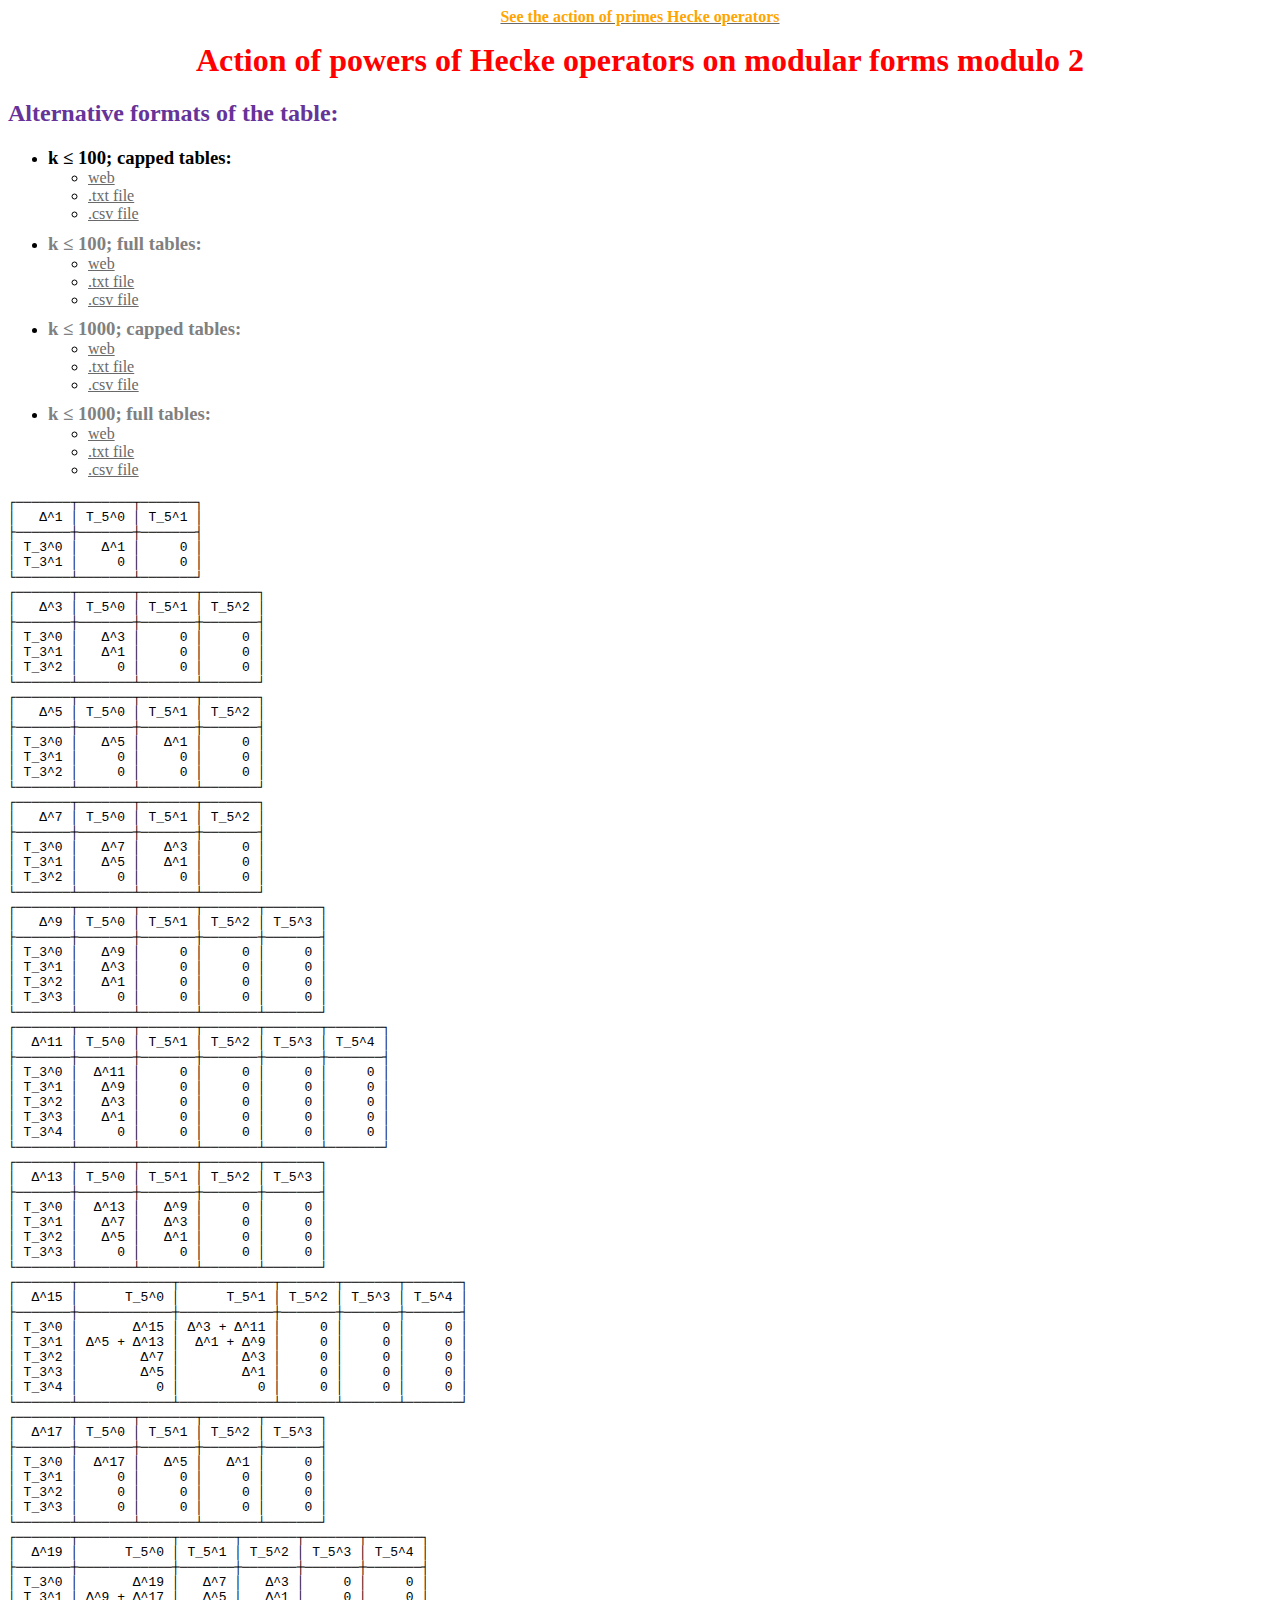
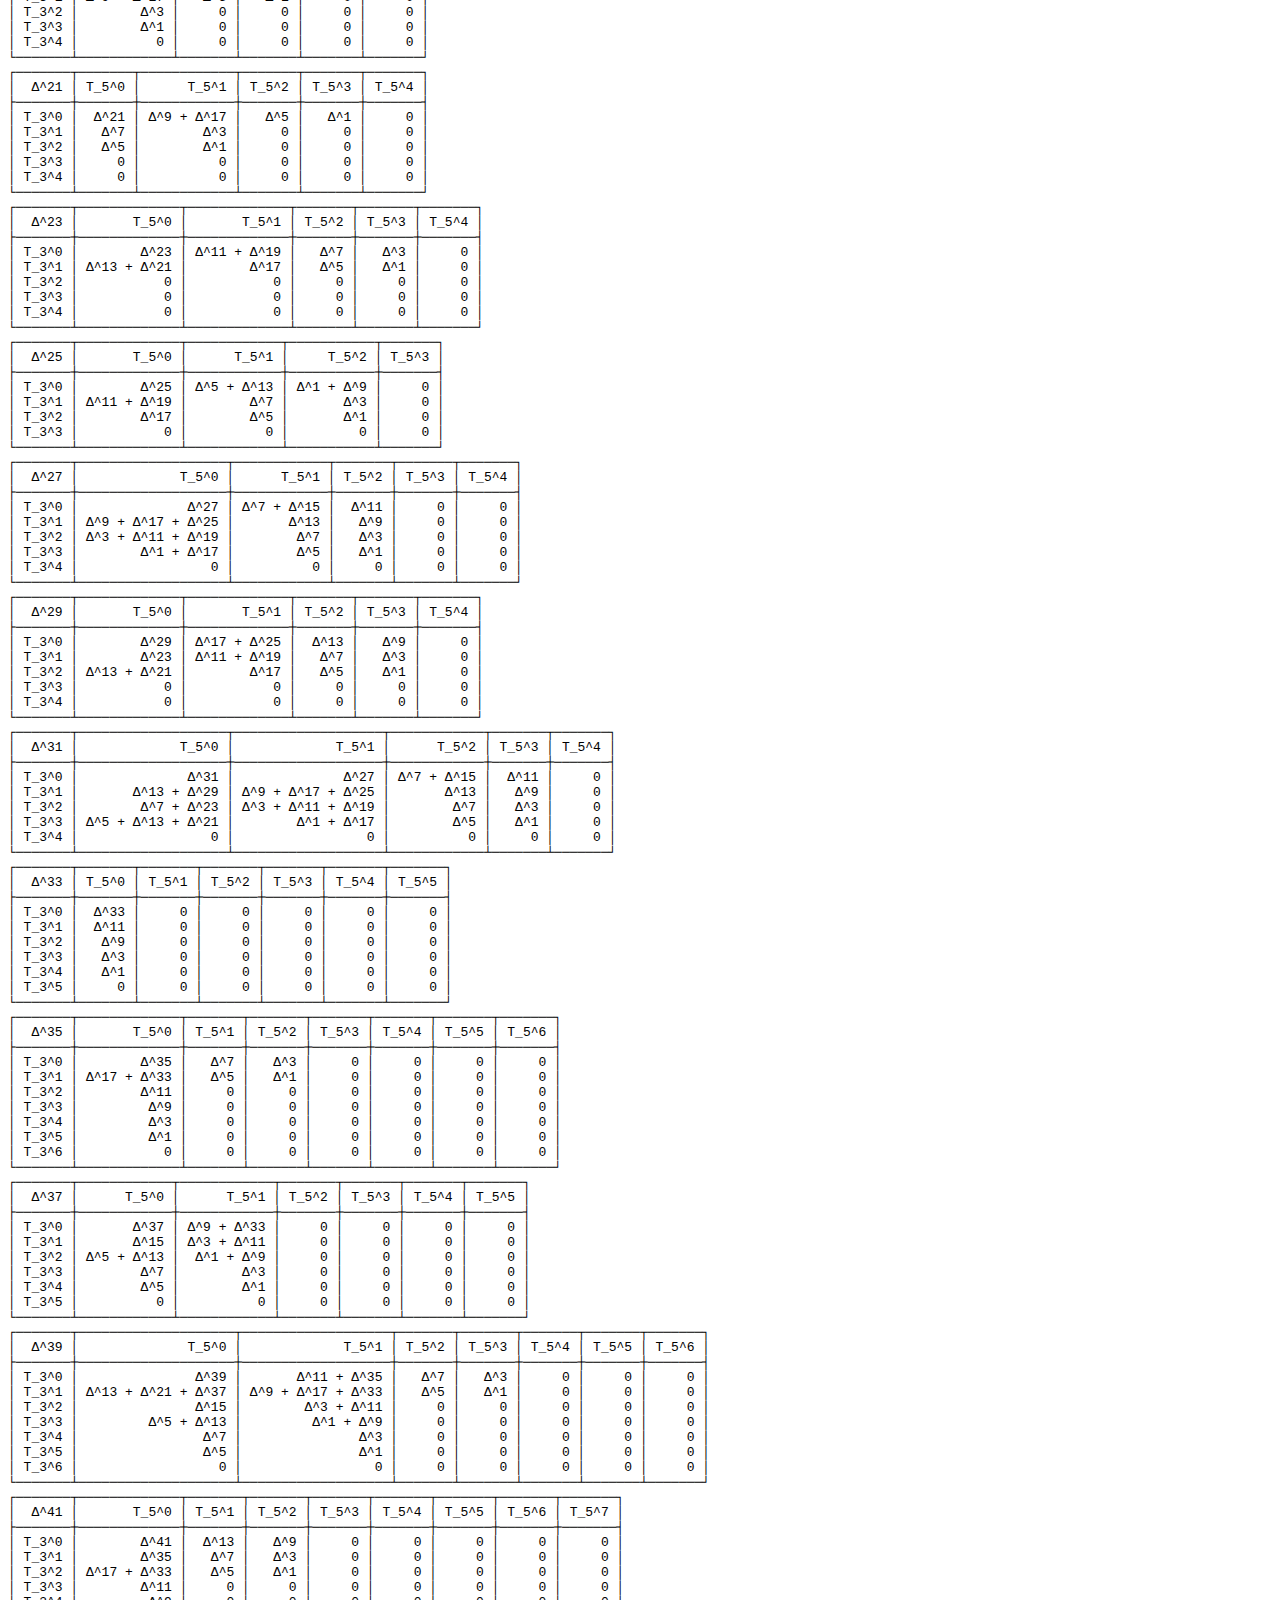
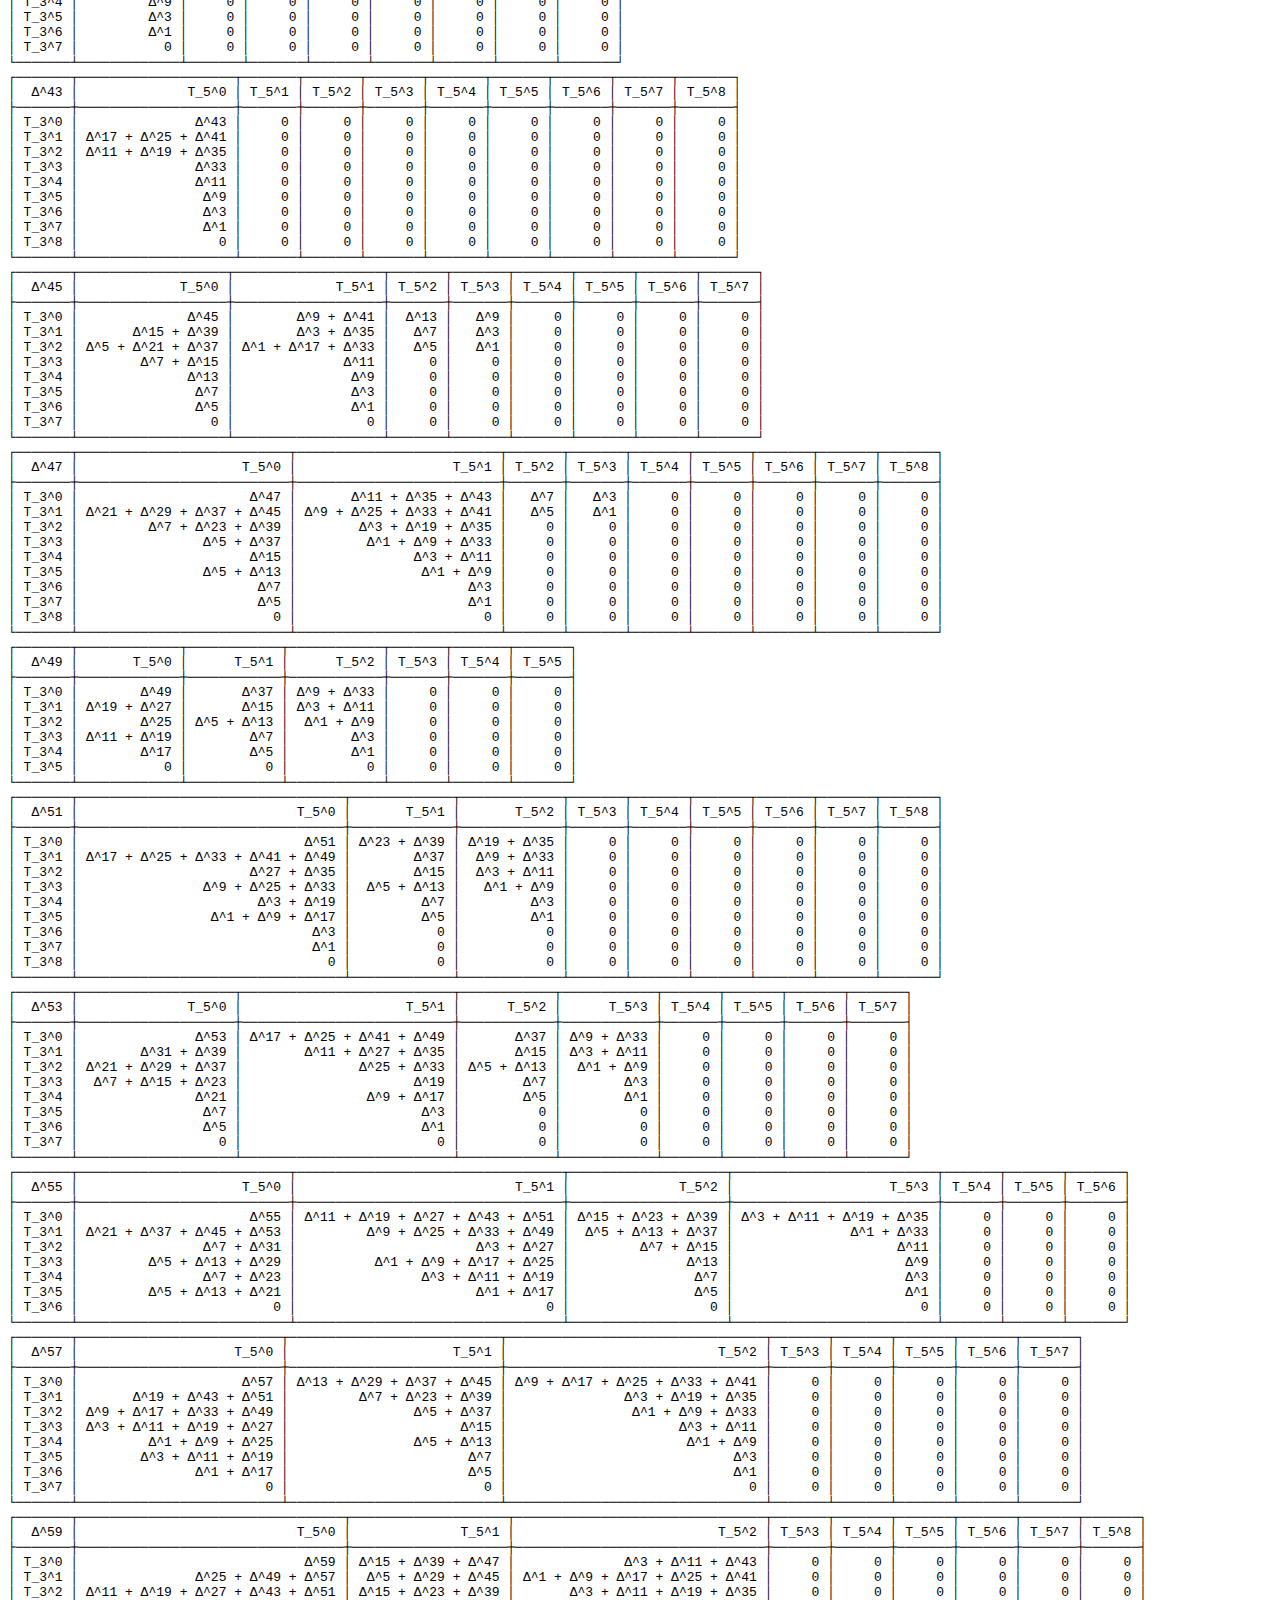
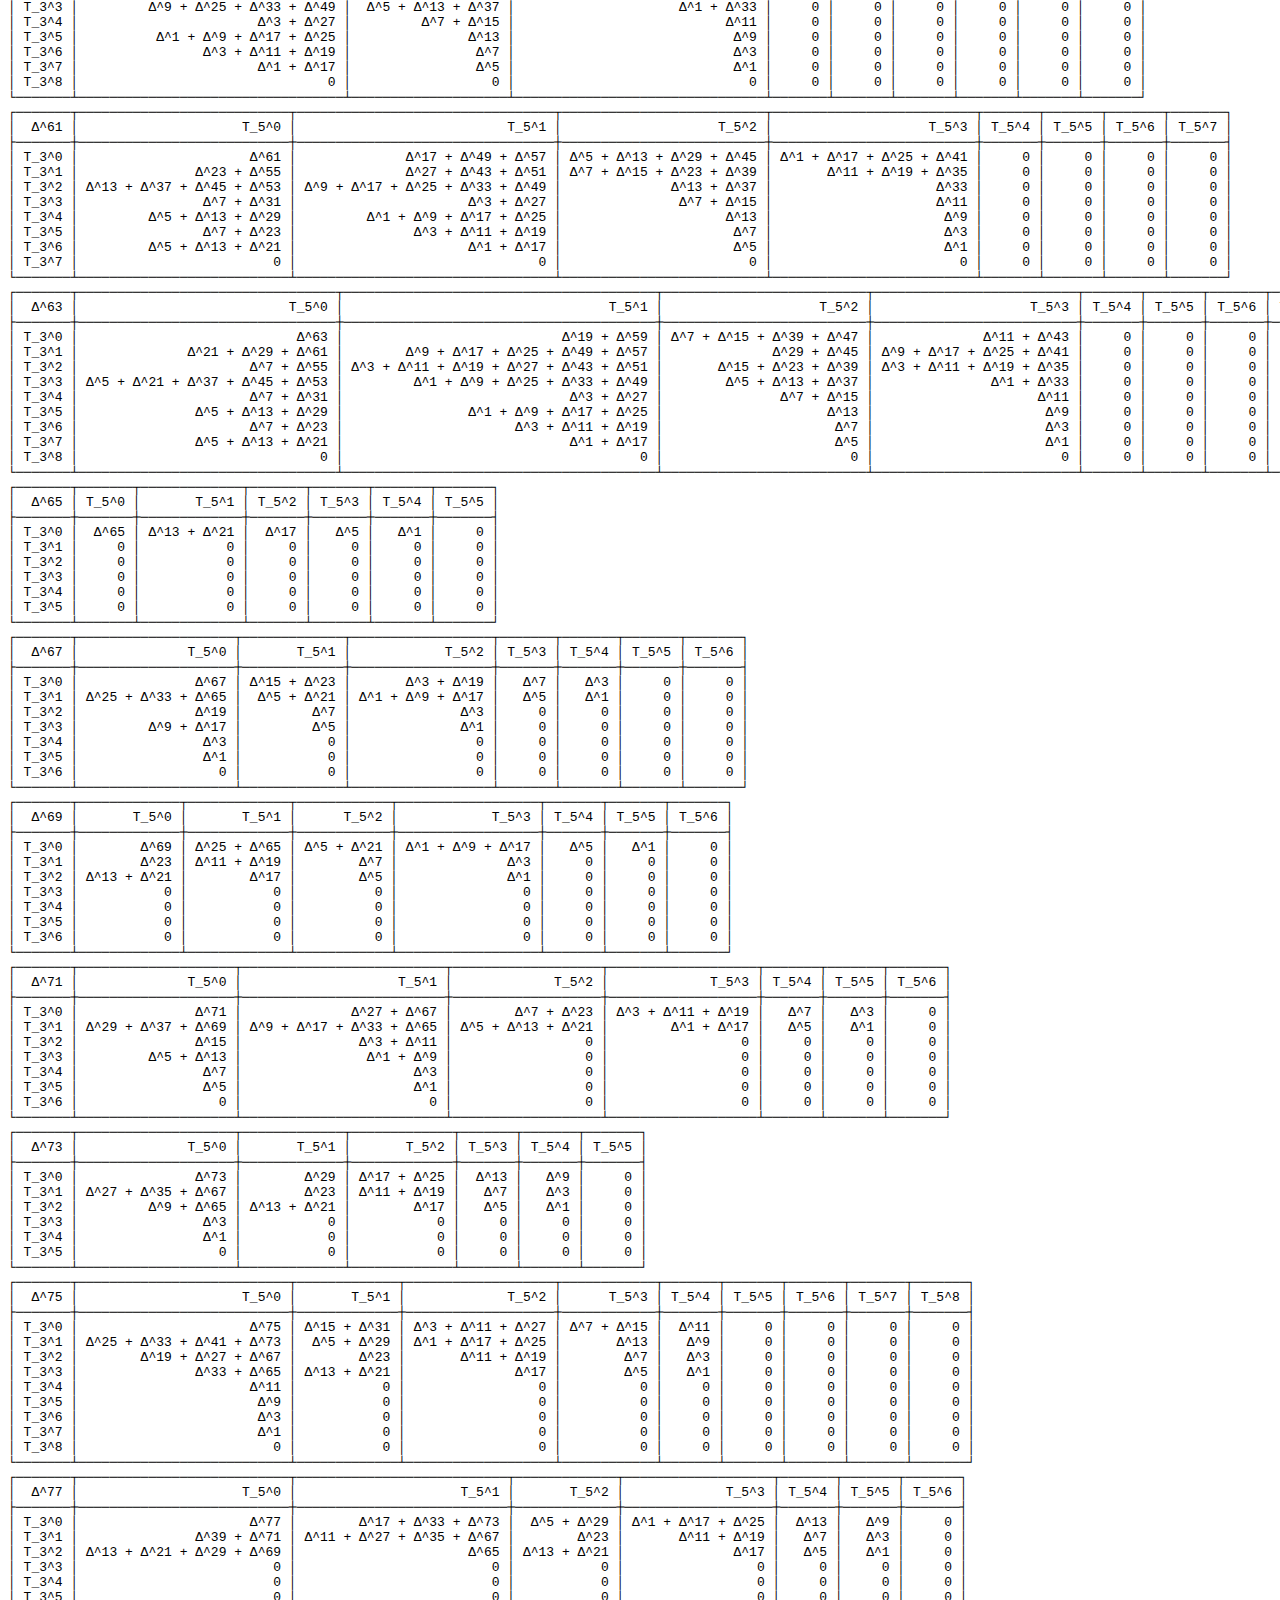
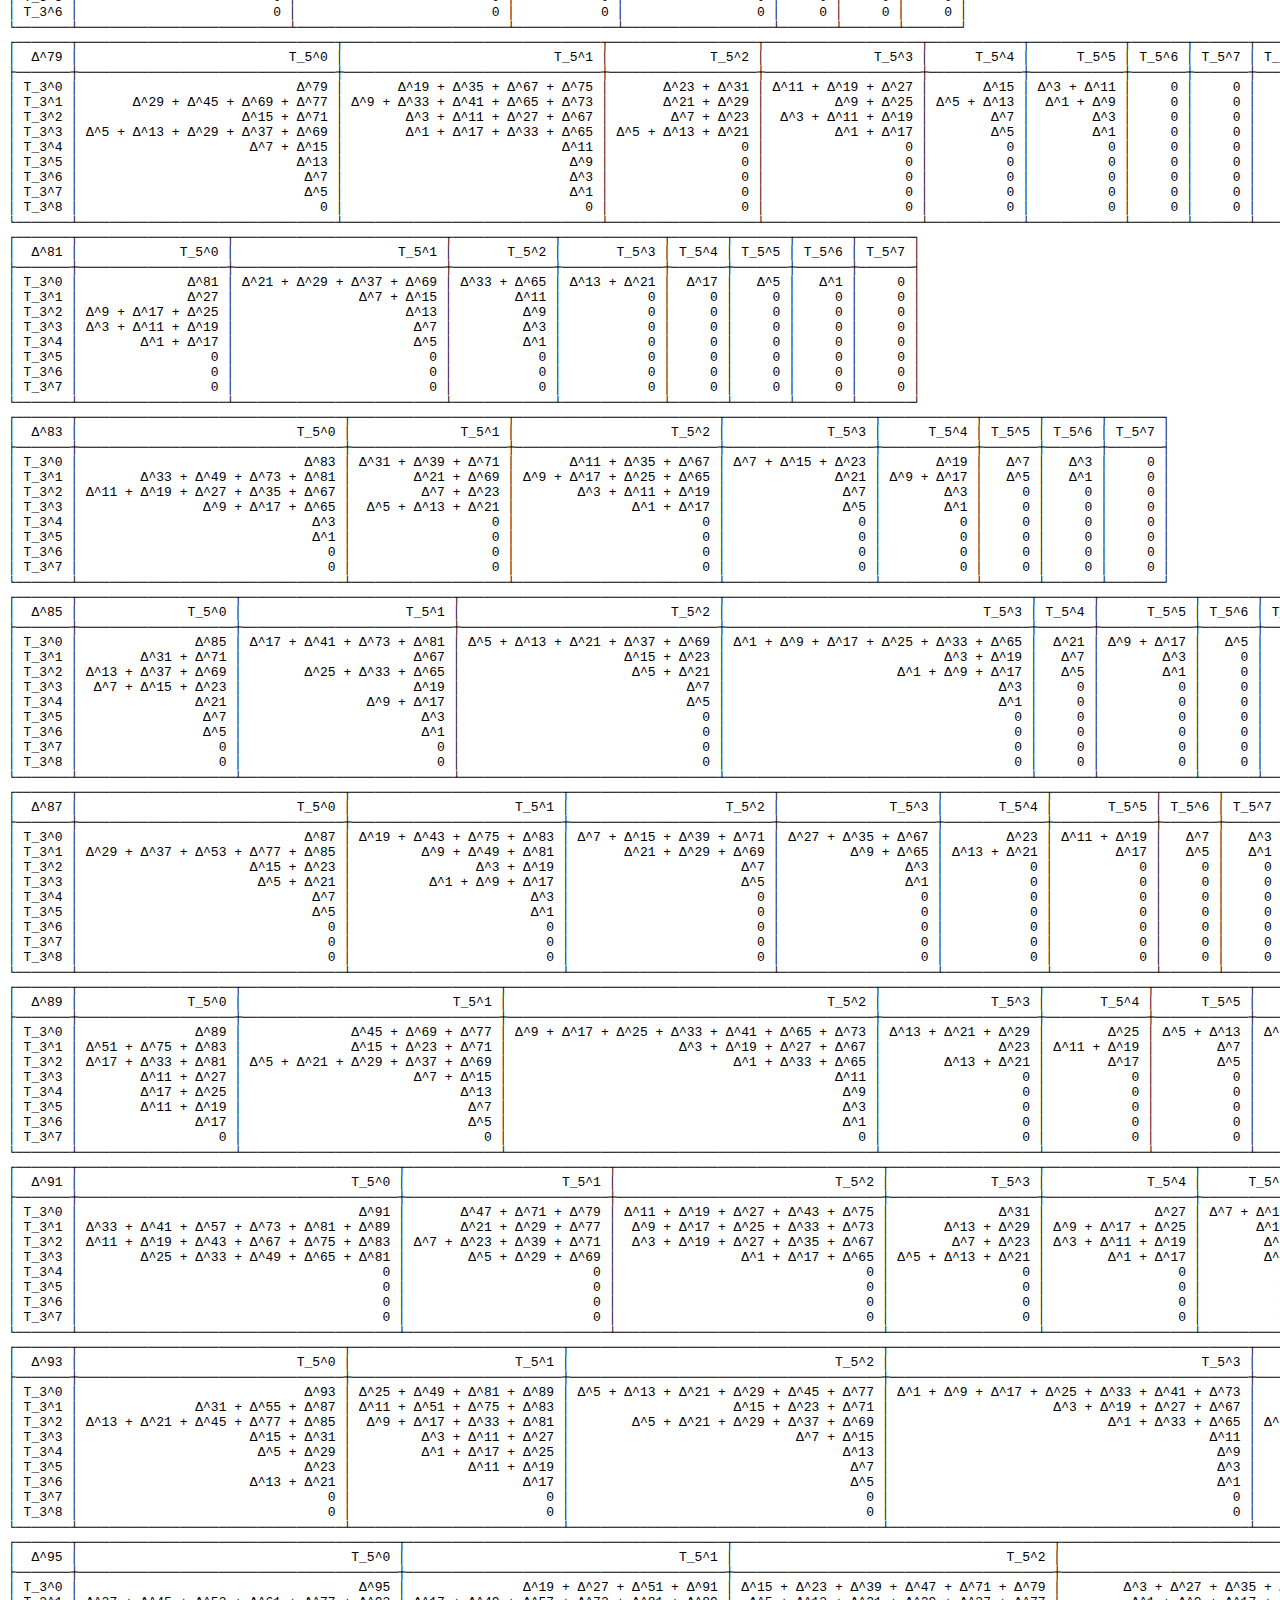
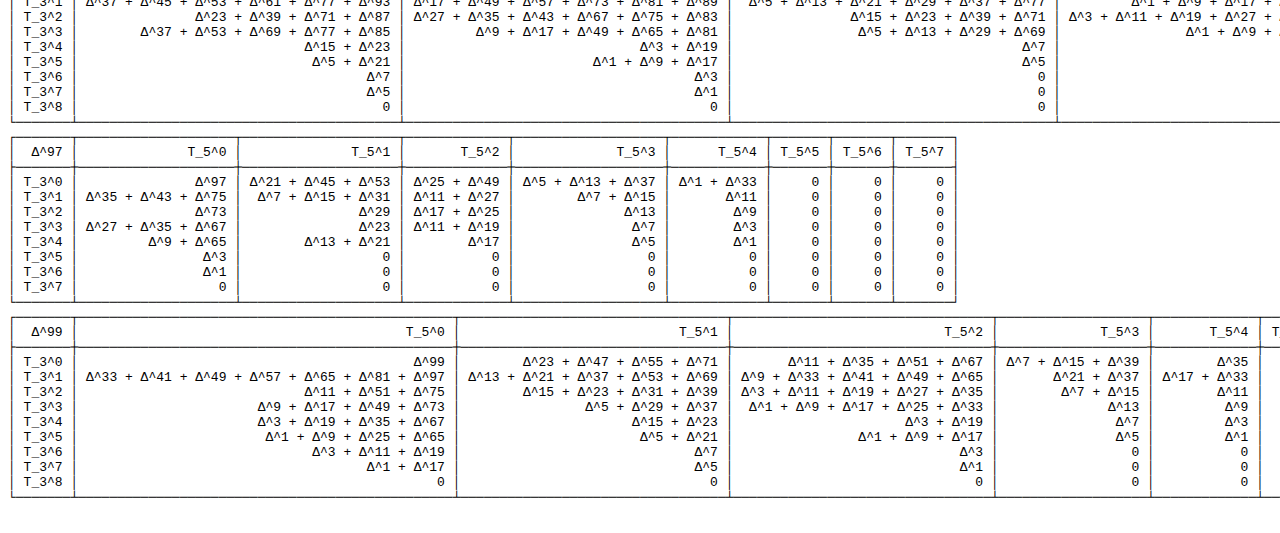
<file: docs/tables/Hecke_powers_table_capped.html>
<!DOCTYPE html>
<html>

<head>
    <meta charset="utf-8" />
    <title>Powers of Hecke Operators</title>
    <meta name="description" content="Table of Powers of Hecke Operators">
    <meta name="author" content="Paul Dubois">
    <link rel="stylesheet" type="text/css" href="tables.css">
</head>

<body>
    <a href="Hecke_primes_table.html"><h4>See the action of primes Hecke operators</h4></a>
    <h1>Action of powers of Hecke operators on modular forms modulo 2</h1>

    <h2>Alternative formats of the table:</h2>
    <ul>
        <li>
            <h3 class="current">k ≤ 100; capped tables:</h3>
            <ul>
                <li><a href="Hecke_powers_table_capped.html">web</a></li>
                <li><a href="Hecke_powers_table_capped.txt" download="">.txt file</a></li>
                <li><a href="Hecke_powers_table_capped.csv" download="">.csv file</a></li>
            </ul>
        </li>
        <li>
            <h3>k ≤ 100; full tables:</h3>
            <ul>
                <li><a href="Hecke_powers_table_full.html">web</a></li>
                <li><a href="Hecke_powers_table_full.txt" download="">.txt file</a></li>
                <li><a href="Hecke_powers_table_full.csv" download="">.csv file</a></li>
            </ul>
        </li>
        <li>
            <h3>k ≤ 1000; capped tables:</h3>
            <ul>
                <li><a href="Hecke_powers_table_large_capped.html">web</a></li>
                <li><a href="Hecke_powers_table_large_capped.txt" download="">.txt file</a></li>
                <li><a href="Hecke_powers_table_large_capped.csv" download="">.csv file</a></li>
            </ul>
        </li>
        <li>
            <h3>k ≤ 1000; full tables:</h3>
            <ul>
                <li><a href="Hecke_powers_table_large_full.html">web</a></li>
                <li><a href="Hecke_powers_table_large_full.txt" download="">.txt file</a></li>
                <li><a href="Hecke_powers_table_large_full.csv" download="">.csv file</a></li>
            </ul>
        </li>
    </ul>

    <pre>
┌───────┬───────┬───────┐
│   Δ^1 │ T_5^0 │ T_5^1 │
├───────┼───────┼───────┤
│ T_3^0 │   Δ^1 │     0 │
│ T_3^1 │     0 │     0 │
└───────┴───────┴───────┘
┌───────┬───────┬───────┬───────┐
│   Δ^3 │ T_5^0 │ T_5^1 │ T_5^2 │
├───────┼───────┼───────┼───────┤
│ T_3^0 │   Δ^3 │     0 │     0 │
│ T_3^1 │   Δ^1 │     0 │     0 │
│ T_3^2 │     0 │     0 │     0 │
└───────┴───────┴───────┴───────┘
┌───────┬───────┬───────┬───────┐
│   Δ^5 │ T_5^0 │ T_5^1 │ T_5^2 │
├───────┼───────┼───────┼───────┤
│ T_3^0 │   Δ^5 │   Δ^1 │     0 │
│ T_3^1 │     0 │     0 │     0 │
│ T_3^2 │     0 │     0 │     0 │
└───────┴───────┴───────┴───────┘
┌───────┬───────┬───────┬───────┐
│   Δ^7 │ T_5^0 │ T_5^1 │ T_5^2 │
├───────┼───────┼───────┼───────┤
│ T_3^0 │   Δ^7 │   Δ^3 │     0 │
│ T_3^1 │   Δ^5 │   Δ^1 │     0 │
│ T_3^2 │     0 │     0 │     0 │
└───────┴───────┴───────┴───────┘
┌───────┬───────┬───────┬───────┬───────┐
│   Δ^9 │ T_5^0 │ T_5^1 │ T_5^2 │ T_5^3 │
├───────┼───────┼───────┼───────┼───────┤
│ T_3^0 │   Δ^9 │     0 │     0 │     0 │
│ T_3^1 │   Δ^3 │     0 │     0 │     0 │
│ T_3^2 │   Δ^1 │     0 │     0 │     0 │
│ T_3^3 │     0 │     0 │     0 │     0 │
└───────┴───────┴───────┴───────┴───────┘
┌───────┬───────┬───────┬───────┬───────┬───────┐
│  Δ^11 │ T_5^0 │ T_5^1 │ T_5^2 │ T_5^3 │ T_5^4 │
├───────┼───────┼───────┼───────┼───────┼───────┤
│ T_3^0 │  Δ^11 │     0 │     0 │     0 │     0 │
│ T_3^1 │   Δ^9 │     0 │     0 │     0 │     0 │
│ T_3^2 │   Δ^3 │     0 │     0 │     0 │     0 │
│ T_3^3 │   Δ^1 │     0 │     0 │     0 │     0 │
│ T_3^4 │     0 │     0 │     0 │     0 │     0 │
└───────┴───────┴───────┴───────┴───────┴───────┘
┌───────┬───────┬───────┬───────┬───────┐
│  Δ^13 │ T_5^0 │ T_5^1 │ T_5^2 │ T_5^3 │
├───────┼───────┼───────┼───────┼───────┤
│ T_3^0 │  Δ^13 │   Δ^9 │     0 │     0 │
│ T_3^1 │   Δ^7 │   Δ^3 │     0 │     0 │
│ T_3^2 │   Δ^5 │   Δ^1 │     0 │     0 │
│ T_3^3 │     0 │     0 │     0 │     0 │
└───────┴───────┴───────┴───────┴───────┘
┌───────┬────────────┬────────────┬───────┬───────┬───────┐
│  Δ^15 │      T_5^0 │      T_5^1 │ T_5^2 │ T_5^3 │ T_5^4 │
├───────┼────────────┼────────────┼───────┼───────┼───────┤
│ T_3^0 │       Δ^15 │ Δ^3 + Δ^11 │     0 │     0 │     0 │
│ T_3^1 │ Δ^5 + Δ^13 │  Δ^1 + Δ^9 │     0 │     0 │     0 │
│ T_3^2 │        Δ^7 │        Δ^3 │     0 │     0 │     0 │
│ T_3^3 │        Δ^5 │        Δ^1 │     0 │     0 │     0 │
│ T_3^4 │          0 │          0 │     0 │     0 │     0 │
└───────┴────────────┴────────────┴───────┴───────┴───────┘
┌───────┬───────┬───────┬───────┬───────┐
│  Δ^17 │ T_5^0 │ T_5^1 │ T_5^2 │ T_5^3 │
├───────┼───────┼───────┼───────┼───────┤
│ T_3^0 │  Δ^17 │   Δ^5 │   Δ^1 │     0 │
│ T_3^1 │     0 │     0 │     0 │     0 │
│ T_3^2 │     0 │     0 │     0 │     0 │
│ T_3^3 │     0 │     0 │     0 │     0 │
└───────┴───────┴───────┴───────┴───────┘
┌───────┬────────────┬───────┬───────┬───────┬───────┐
│  Δ^19 │      T_5^0 │ T_5^1 │ T_5^2 │ T_5^3 │ T_5^4 │
├───────┼────────────┼───────┼───────┼───────┼───────┤
│ T_3^0 │       Δ^19 │   Δ^7 │   Δ^3 │     0 │     0 │
│ T_3^1 │ Δ^9 + Δ^17 │   Δ^5 │   Δ^1 │     0 │     0 │
│ T_3^2 │        Δ^3 │     0 │     0 │     0 │     0 │
│ T_3^3 │        Δ^1 │     0 │     0 │     0 │     0 │
│ T_3^4 │          0 │     0 │     0 │     0 │     0 │
└───────┴────────────┴───────┴───────┴───────┴───────┘
┌───────┬───────┬────────────┬───────┬───────┬───────┐
│  Δ^21 │ T_5^0 │      T_5^1 │ T_5^2 │ T_5^3 │ T_5^4 │
├───────┼───────┼────────────┼───────┼───────┼───────┤
│ T_3^0 │  Δ^21 │ Δ^9 + Δ^17 │   Δ^5 │   Δ^1 │     0 │
│ T_3^1 │   Δ^7 │        Δ^3 │     0 │     0 │     0 │
│ T_3^2 │   Δ^5 │        Δ^1 │     0 │     0 │     0 │
│ T_3^3 │     0 │          0 │     0 │     0 │     0 │
│ T_3^4 │     0 │          0 │     0 │     0 │     0 │
└───────┴───────┴────────────┴───────┴───────┴───────┘
┌───────┬─────────────┬─────────────┬───────┬───────┬───────┐
│  Δ^23 │       T_5^0 │       T_5^1 │ T_5^2 │ T_5^3 │ T_5^4 │
├───────┼─────────────┼─────────────┼───────┼───────┼───────┤
│ T_3^0 │        Δ^23 │ Δ^11 + Δ^19 │   Δ^7 │   Δ^3 │     0 │
│ T_3^1 │ Δ^13 + Δ^21 │        Δ^17 │   Δ^5 │   Δ^1 │     0 │
│ T_3^2 │           0 │           0 │     0 │     0 │     0 │
│ T_3^3 │           0 │           0 │     0 │     0 │     0 │
│ T_3^4 │           0 │           0 │     0 │     0 │     0 │
└───────┴─────────────┴─────────────┴───────┴───────┴───────┘
┌───────┬─────────────┬────────────┬───────────┬───────┐
│  Δ^25 │       T_5^0 │      T_5^1 │     T_5^2 │ T_5^3 │
├───────┼─────────────┼────────────┼───────────┼───────┤
│ T_3^0 │        Δ^25 │ Δ^5 + Δ^13 │ Δ^1 + Δ^9 │     0 │
│ T_3^1 │ Δ^11 + Δ^19 │        Δ^7 │       Δ^3 │     0 │
│ T_3^2 │        Δ^17 │        Δ^5 │       Δ^1 │     0 │
│ T_3^3 │           0 │          0 │         0 │     0 │
└───────┴─────────────┴────────────┴───────────┴───────┘
┌───────┬───────────────────┬────────────┬───────┬───────┬───────┐
│  Δ^27 │             T_5^0 │      T_5^1 │ T_5^2 │ T_5^3 │ T_5^4 │
├───────┼───────────────────┼────────────┼───────┼───────┼───────┤
│ T_3^0 │              Δ^27 │ Δ^7 + Δ^15 │  Δ^11 │     0 │     0 │
│ T_3^1 │ Δ^9 + Δ^17 + Δ^25 │       Δ^13 │   Δ^9 │     0 │     0 │
│ T_3^2 │ Δ^3 + Δ^11 + Δ^19 │        Δ^7 │   Δ^3 │     0 │     0 │
│ T_3^3 │        Δ^1 + Δ^17 │        Δ^5 │   Δ^1 │     0 │     0 │
│ T_3^4 │                 0 │          0 │     0 │     0 │     0 │
└───────┴───────────────────┴────────────┴───────┴───────┴───────┘
┌───────┬─────────────┬─────────────┬───────┬───────┬───────┐
│  Δ^29 │       T_5^0 │       T_5^1 │ T_5^2 │ T_5^3 │ T_5^4 │
├───────┼─────────────┼─────────────┼───────┼───────┼───────┤
│ T_3^0 │        Δ^29 │ Δ^17 + Δ^25 │  Δ^13 │   Δ^9 │     0 │
│ T_3^1 │        Δ^23 │ Δ^11 + Δ^19 │   Δ^7 │   Δ^3 │     0 │
│ T_3^2 │ Δ^13 + Δ^21 │        Δ^17 │   Δ^5 │   Δ^1 │     0 │
│ T_3^3 │           0 │           0 │     0 │     0 │     0 │
│ T_3^4 │           0 │           0 │     0 │     0 │     0 │
└───────┴─────────────┴─────────────┴───────┴───────┴───────┘
┌───────┬───────────────────┬───────────────────┬────────────┬───────┬───────┐
│  Δ^31 │             T_5^0 │             T_5^1 │      T_5^2 │ T_5^3 │ T_5^4 │
├───────┼───────────────────┼───────────────────┼────────────┼───────┼───────┤
│ T_3^0 │              Δ^31 │              Δ^27 │ Δ^7 + Δ^15 │  Δ^11 │     0 │
│ T_3^1 │       Δ^13 + Δ^29 │ Δ^9 + Δ^17 + Δ^25 │       Δ^13 │   Δ^9 │     0 │
│ T_3^2 │        Δ^7 + Δ^23 │ Δ^3 + Δ^11 + Δ^19 │        Δ^7 │   Δ^3 │     0 │
│ T_3^3 │ Δ^5 + Δ^13 + Δ^21 │        Δ^1 + Δ^17 │        Δ^5 │   Δ^1 │     0 │
│ T_3^4 │                 0 │                 0 │          0 │     0 │     0 │
└───────┴───────────────────┴───────────────────┴────────────┴───────┴───────┘
┌───────┬───────┬───────┬───────┬───────┬───────┬───────┐
│  Δ^33 │ T_5^0 │ T_5^1 │ T_5^2 │ T_5^3 │ T_5^4 │ T_5^5 │
├───────┼───────┼───────┼───────┼───────┼───────┼───────┤
│ T_3^0 │  Δ^33 │     0 │     0 │     0 │     0 │     0 │
│ T_3^1 │  Δ^11 │     0 │     0 │     0 │     0 │     0 │
│ T_3^2 │   Δ^9 │     0 │     0 │     0 │     0 │     0 │
│ T_3^3 │   Δ^3 │     0 │     0 │     0 │     0 │     0 │
│ T_3^4 │   Δ^1 │     0 │     0 │     0 │     0 │     0 │
│ T_3^5 │     0 │     0 │     0 │     0 │     0 │     0 │
└───────┴───────┴───────┴───────┴───────┴───────┴───────┘
┌───────┬─────────────┬───────┬───────┬───────┬───────┬───────┬───────┐
│  Δ^35 │       T_5^0 │ T_5^1 │ T_5^2 │ T_5^3 │ T_5^4 │ T_5^5 │ T_5^6 │
├───────┼─────────────┼───────┼───────┼───────┼───────┼───────┼───────┤
│ T_3^0 │        Δ^35 │   Δ^7 │   Δ^3 │     0 │     0 │     0 │     0 │
│ T_3^1 │ Δ^17 + Δ^33 │   Δ^5 │   Δ^1 │     0 │     0 │     0 │     0 │
│ T_3^2 │        Δ^11 │     0 │     0 │     0 │     0 │     0 │     0 │
│ T_3^3 │         Δ^9 │     0 │     0 │     0 │     0 │     0 │     0 │
│ T_3^4 │         Δ^3 │     0 │     0 │     0 │     0 │     0 │     0 │
│ T_3^5 │         Δ^1 │     0 │     0 │     0 │     0 │     0 │     0 │
│ T_3^6 │           0 │     0 │     0 │     0 │     0 │     0 │     0 │
└───────┴─────────────┴───────┴───────┴───────┴───────┴───────┴───────┘
┌───────┬────────────┬────────────┬───────┬───────┬───────┬───────┐
│  Δ^37 │      T_5^0 │      T_5^1 │ T_5^2 │ T_5^3 │ T_5^4 │ T_5^5 │
├───────┼────────────┼────────────┼───────┼───────┼───────┼───────┤
│ T_3^0 │       Δ^37 │ Δ^9 + Δ^33 │     0 │     0 │     0 │     0 │
│ T_3^1 │       Δ^15 │ Δ^3 + Δ^11 │     0 │     0 │     0 │     0 │
│ T_3^2 │ Δ^5 + Δ^13 │  Δ^1 + Δ^9 │     0 │     0 │     0 │     0 │
│ T_3^3 │        Δ^7 │        Δ^3 │     0 │     0 │     0 │     0 │
│ T_3^4 │        Δ^5 │        Δ^1 │     0 │     0 │     0 │     0 │
│ T_3^5 │          0 │          0 │     0 │     0 │     0 │     0 │
└───────┴────────────┴────────────┴───────┴───────┴───────┴───────┘
┌───────┬────────────────────┬───────────────────┬───────┬───────┬───────┬───────┬───────┐
│  Δ^39 │              T_5^0 │             T_5^1 │ T_5^2 │ T_5^3 │ T_5^4 │ T_5^5 │ T_5^6 │
├───────┼────────────────────┼───────────────────┼───────┼───────┼───────┼───────┼───────┤
│ T_3^0 │               Δ^39 │       Δ^11 + Δ^35 │   Δ^7 │   Δ^3 │     0 │     0 │     0 │
│ T_3^1 │ Δ^13 + Δ^21 + Δ^37 │ Δ^9 + Δ^17 + Δ^33 │   Δ^5 │   Δ^1 │     0 │     0 │     0 │
│ T_3^2 │               Δ^15 │        Δ^3 + Δ^11 │     0 │     0 │     0 │     0 │     0 │
│ T_3^3 │         Δ^5 + Δ^13 │         Δ^1 + Δ^9 │     0 │     0 │     0 │     0 │     0 │
│ T_3^4 │                Δ^7 │               Δ^3 │     0 │     0 │     0 │     0 │     0 │
│ T_3^5 │                Δ^5 │               Δ^1 │     0 │     0 │     0 │     0 │     0 │
│ T_3^6 │                  0 │                 0 │     0 │     0 │     0 │     0 │     0 │
└───────┴────────────────────┴───────────────────┴───────┴───────┴───────┴───────┴───────┘
┌───────┬─────────────┬───────┬───────┬───────┬───────┬───────┬───────┬───────┐
│  Δ^41 │       T_5^0 │ T_5^1 │ T_5^2 │ T_5^3 │ T_5^4 │ T_5^5 │ T_5^6 │ T_5^7 │
├───────┼─────────────┼───────┼───────┼───────┼───────┼───────┼───────┼───────┤
│ T_3^0 │        Δ^41 │  Δ^13 │   Δ^9 │     0 │     0 │     0 │     0 │     0 │
│ T_3^1 │        Δ^35 │   Δ^7 │   Δ^3 │     0 │     0 │     0 │     0 │     0 │
│ T_3^2 │ Δ^17 + Δ^33 │   Δ^5 │   Δ^1 │     0 │     0 │     0 │     0 │     0 │
│ T_3^3 │        Δ^11 │     0 │     0 │     0 │     0 │     0 │     0 │     0 │
│ T_3^4 │         Δ^9 │     0 │     0 │     0 │     0 │     0 │     0 │     0 │
│ T_3^5 │         Δ^3 │     0 │     0 │     0 │     0 │     0 │     0 │     0 │
│ T_3^6 │         Δ^1 │     0 │     0 │     0 │     0 │     0 │     0 │     0 │
│ T_3^7 │           0 │     0 │     0 │     0 │     0 │     0 │     0 │     0 │
└───────┴─────────────┴───────┴───────┴───────┴───────┴───────┴───────┴───────┘
┌───────┬────────────────────┬───────┬───────┬───────┬───────┬───────┬───────┬───────┬───────┐
│  Δ^43 │              T_5^0 │ T_5^1 │ T_5^2 │ T_5^3 │ T_5^4 │ T_5^5 │ T_5^6 │ T_5^7 │ T_5^8 │
├───────┼────────────────────┼───────┼───────┼───────┼───────┼───────┼───────┼───────┼───────┤
│ T_3^0 │               Δ^43 │     0 │     0 │     0 │     0 │     0 │     0 │     0 │     0 │
│ T_3^1 │ Δ^17 + Δ^25 + Δ^41 │     0 │     0 │     0 │     0 │     0 │     0 │     0 │     0 │
│ T_3^2 │ Δ^11 + Δ^19 + Δ^35 │     0 │     0 │     0 │     0 │     0 │     0 │     0 │     0 │
│ T_3^3 │               Δ^33 │     0 │     0 │     0 │     0 │     0 │     0 │     0 │     0 │
│ T_3^4 │               Δ^11 │     0 │     0 │     0 │     0 │     0 │     0 │     0 │     0 │
│ T_3^5 │                Δ^9 │     0 │     0 │     0 │     0 │     0 │     0 │     0 │     0 │
│ T_3^6 │                Δ^3 │     0 │     0 │     0 │     0 │     0 │     0 │     0 │     0 │
│ T_3^7 │                Δ^1 │     0 │     0 │     0 │     0 │     0 │     0 │     0 │     0 │
│ T_3^8 │                  0 │     0 │     0 │     0 │     0 │     0 │     0 │     0 │     0 │
└───────┴────────────────────┴───────┴───────┴───────┴───────┴───────┴───────┴───────┴───────┘
┌───────┬───────────────────┬───────────────────┬───────┬───────┬───────┬───────┬───────┬───────┐
│  Δ^45 │             T_5^0 │             T_5^1 │ T_5^2 │ T_5^3 │ T_5^4 │ T_5^5 │ T_5^6 │ T_5^7 │
├───────┼───────────────────┼───────────────────┼───────┼───────┼───────┼───────┼───────┼───────┤
│ T_3^0 │              Δ^45 │        Δ^9 + Δ^41 │  Δ^13 │   Δ^9 │     0 │     0 │     0 │     0 │
│ T_3^1 │       Δ^15 + Δ^39 │        Δ^3 + Δ^35 │   Δ^7 │   Δ^3 │     0 │     0 │     0 │     0 │
│ T_3^2 │ Δ^5 + Δ^21 + Δ^37 │ Δ^1 + Δ^17 + Δ^33 │   Δ^5 │   Δ^1 │     0 │     0 │     0 │     0 │
│ T_3^3 │        Δ^7 + Δ^15 │              Δ^11 │     0 │     0 │     0 │     0 │     0 │     0 │
│ T_3^4 │              Δ^13 │               Δ^9 │     0 │     0 │     0 │     0 │     0 │     0 │
│ T_3^5 │               Δ^7 │               Δ^3 │     0 │     0 │     0 │     0 │     0 │     0 │
│ T_3^6 │               Δ^5 │               Δ^1 │     0 │     0 │     0 │     0 │     0 │     0 │
│ T_3^7 │                 0 │                 0 │     0 │     0 │     0 │     0 │     0 │     0 │
└───────┴───────────────────┴───────────────────┴───────┴───────┴───────┴───────┴───────┴───────┘
┌───────┬───────────────────────────┬──────────────────────────┬───────┬───────┬───────┬───────┬───────┬───────┬───────┐
│  Δ^47 │                     T_5^0 │                    T_5^1 │ T_5^2 │ T_5^3 │ T_5^4 │ T_5^5 │ T_5^6 │ T_5^7 │ T_5^8 │
├───────┼───────────────────────────┼──────────────────────────┼───────┼───────┼───────┼───────┼───────┼───────┼───────┤
│ T_3^0 │                      Δ^47 │       Δ^11 + Δ^35 + Δ^43 │   Δ^7 │   Δ^3 │     0 │     0 │     0 │     0 │     0 │
│ T_3^1 │ Δ^21 + Δ^29 + Δ^37 + Δ^45 │ Δ^9 + Δ^25 + Δ^33 + Δ^41 │   Δ^5 │   Δ^1 │     0 │     0 │     0 │     0 │     0 │
│ T_3^2 │         Δ^7 + Δ^23 + Δ^39 │        Δ^3 + Δ^19 + Δ^35 │     0 │     0 │     0 │     0 │     0 │     0 │     0 │
│ T_3^3 │                Δ^5 + Δ^37 │         Δ^1 + Δ^9 + Δ^33 │     0 │     0 │     0 │     0 │     0 │     0 │     0 │
│ T_3^4 │                      Δ^15 │               Δ^3 + Δ^11 │     0 │     0 │     0 │     0 │     0 │     0 │     0 │
│ T_3^5 │                Δ^5 + Δ^13 │                Δ^1 + Δ^9 │     0 │     0 │     0 │     0 │     0 │     0 │     0 │
│ T_3^6 │                       Δ^7 │                      Δ^3 │     0 │     0 │     0 │     0 │     0 │     0 │     0 │
│ T_3^7 │                       Δ^5 │                      Δ^1 │     0 │     0 │     0 │     0 │     0 │     0 │     0 │
│ T_3^8 │                         0 │                        0 │     0 │     0 │     0 │     0 │     0 │     0 │     0 │
└───────┴───────────────────────────┴──────────────────────────┴───────┴───────┴───────┴───────┴───────┴───────┴───────┘
┌───────┬─────────────┬────────────┬────────────┬───────┬───────┬───────┐
│  Δ^49 │       T_5^0 │      T_5^1 │      T_5^2 │ T_5^3 │ T_5^4 │ T_5^5 │
├───────┼─────────────┼────────────┼────────────┼───────┼───────┼───────┤
│ T_3^0 │        Δ^49 │       Δ^37 │ Δ^9 + Δ^33 │     0 │     0 │     0 │
│ T_3^1 │ Δ^19 + Δ^27 │       Δ^15 │ Δ^3 + Δ^11 │     0 │     0 │     0 │
│ T_3^2 │        Δ^25 │ Δ^5 + Δ^13 │  Δ^1 + Δ^9 │     0 │     0 │     0 │
│ T_3^3 │ Δ^11 + Δ^19 │        Δ^7 │        Δ^3 │     0 │     0 │     0 │
│ T_3^4 │        Δ^17 │        Δ^5 │        Δ^1 │     0 │     0 │     0 │
│ T_3^5 │           0 │          0 │          0 │     0 │     0 │     0 │
└───────┴─────────────┴────────────┴────────────┴───────┴───────┴───────┘
┌───────┬──────────────────────────────────┬─────────────┬─────────────┬───────┬───────┬───────┬───────┬───────┬───────┐
│  Δ^51 │                            T_5^0 │       T_5^1 │       T_5^2 │ T_5^3 │ T_5^4 │ T_5^5 │ T_5^6 │ T_5^7 │ T_5^8 │
├───────┼──────────────────────────────────┼─────────────┼─────────────┼───────┼───────┼───────┼───────┼───────┼───────┤
│ T_3^0 │                             Δ^51 │ Δ^23 + Δ^39 │ Δ^19 + Δ^35 │     0 │     0 │     0 │     0 │     0 │     0 │
│ T_3^1 │ Δ^17 + Δ^25 + Δ^33 + Δ^41 + Δ^49 │        Δ^37 │  Δ^9 + Δ^33 │     0 │     0 │     0 │     0 │     0 │     0 │
│ T_3^2 │                      Δ^27 + Δ^35 │        Δ^15 │  Δ^3 + Δ^11 │     0 │     0 │     0 │     0 │     0 │     0 │
│ T_3^3 │                Δ^9 + Δ^25 + Δ^33 │  Δ^5 + Δ^13 │   Δ^1 + Δ^9 │     0 │     0 │     0 │     0 │     0 │     0 │
│ T_3^4 │                       Δ^3 + Δ^19 │         Δ^7 │         Δ^3 │     0 │     0 │     0 │     0 │     0 │     0 │
│ T_3^5 │                 Δ^1 + Δ^9 + Δ^17 │         Δ^5 │         Δ^1 │     0 │     0 │     0 │     0 │     0 │     0 │
│ T_3^6 │                              Δ^3 │           0 │           0 │     0 │     0 │     0 │     0 │     0 │     0 │
│ T_3^7 │                              Δ^1 │           0 │           0 │     0 │     0 │     0 │     0 │     0 │     0 │
│ T_3^8 │                                0 │           0 │           0 │     0 │     0 │     0 │     0 │     0 │     0 │
└───────┴──────────────────────────────────┴─────────────┴─────────────┴───────┴───────┴───────┴───────┴───────┴───────┘
┌───────┬────────────────────┬───────────────────────────┬────────────┬────────────┬───────┬───────┬───────┬───────┐
│  Δ^53 │              T_5^0 │                     T_5^1 │      T_5^2 │      T_5^3 │ T_5^4 │ T_5^5 │ T_5^6 │ T_5^7 │
├───────┼────────────────────┼───────────────────────────┼────────────┼────────────┼───────┼───────┼───────┼───────┤
│ T_3^0 │               Δ^53 │ Δ^17 + Δ^25 + Δ^41 + Δ^49 │       Δ^37 │ Δ^9 + Δ^33 │     0 │     0 │     0 │     0 │
│ T_3^1 │        Δ^31 + Δ^39 │        Δ^11 + Δ^27 + Δ^35 │       Δ^15 │ Δ^3 + Δ^11 │     0 │     0 │     0 │     0 │
│ T_3^2 │ Δ^21 + Δ^29 + Δ^37 │               Δ^25 + Δ^33 │ Δ^5 + Δ^13 │  Δ^1 + Δ^9 │     0 │     0 │     0 │     0 │
│ T_3^3 │  Δ^7 + Δ^15 + Δ^23 │                      Δ^19 │        Δ^7 │        Δ^3 │     0 │     0 │     0 │     0 │
│ T_3^4 │               Δ^21 │                Δ^9 + Δ^17 │        Δ^5 │        Δ^1 │     0 │     0 │     0 │     0 │
│ T_3^5 │                Δ^7 │                       Δ^3 │          0 │          0 │     0 │     0 │     0 │     0 │
│ T_3^6 │                Δ^5 │                       Δ^1 │          0 │          0 │     0 │     0 │     0 │     0 │
│ T_3^7 │                  0 │                         0 │          0 │          0 │     0 │     0 │     0 │     0 │
└───────┴────────────────────┴───────────────────────────┴────────────┴────────────┴───────┴───────┴───────┴───────┘
┌───────┬───────────────────────────┬──────────────────────────────────┬────────────────────┬──────────────────────────┬───────┬───────┬───────┐
│  Δ^55 │                     T_5^0 │                            T_5^1 │              T_5^2 │                    T_5^3 │ T_5^4 │ T_5^5 │ T_5^6 │
├───────┼───────────────────────────┼──────────────────────────────────┼────────────────────┼──────────────────────────┼───────┼───────┼───────┤
│ T_3^0 │                      Δ^55 │ Δ^11 + Δ^19 + Δ^27 + Δ^43 + Δ^51 │ Δ^15 + Δ^23 + Δ^39 │ Δ^3 + Δ^11 + Δ^19 + Δ^35 │     0 │     0 │     0 │
│ T_3^1 │ Δ^21 + Δ^37 + Δ^45 + Δ^53 │         Δ^9 + Δ^25 + Δ^33 + Δ^49 │  Δ^5 + Δ^13 + Δ^37 │               Δ^1 + Δ^33 │     0 │     0 │     0 │
│ T_3^2 │                Δ^7 + Δ^31 │                       Δ^3 + Δ^27 │         Δ^7 + Δ^15 │                     Δ^11 │     0 │     0 │     0 │
│ T_3^3 │         Δ^5 + Δ^13 + Δ^29 │          Δ^1 + Δ^9 + Δ^17 + Δ^25 │               Δ^13 │                      Δ^9 │     0 │     0 │     0 │
│ T_3^4 │                Δ^7 + Δ^23 │                Δ^3 + Δ^11 + Δ^19 │                Δ^7 │                      Δ^3 │     0 │     0 │     0 │
│ T_3^5 │         Δ^5 + Δ^13 + Δ^21 │                       Δ^1 + Δ^17 │                Δ^5 │                      Δ^1 │     0 │     0 │     0 │
│ T_3^6 │                         0 │                                0 │                  0 │                        0 │     0 │     0 │     0 │
└───────┴───────────────────────────┴──────────────────────────────────┴────────────────────┴──────────────────────────┴───────┴───────┴───────┘
┌───────┬──────────────────────────┬───────────────────────────┬─────────────────────────────────┬───────┬───────┬───────┬───────┬───────┐
│  Δ^57 │                    T_5^0 │                     T_5^1 │                           T_5^2 │ T_5^3 │ T_5^4 │ T_5^5 │ T_5^6 │ T_5^7 │
├───────┼──────────────────────────┼───────────────────────────┼─────────────────────────────────┼───────┼───────┼───────┼───────┼───────┤
│ T_3^0 │                     Δ^57 │ Δ^13 + Δ^29 + Δ^37 + Δ^45 │ Δ^9 + Δ^17 + Δ^25 + Δ^33 + Δ^41 │     0 │     0 │     0 │     0 │     0 │
│ T_3^1 │       Δ^19 + Δ^43 + Δ^51 │         Δ^7 + Δ^23 + Δ^39 │               Δ^3 + Δ^19 + Δ^35 │     0 │     0 │     0 │     0 │     0 │
│ T_3^2 │ Δ^9 + Δ^17 + Δ^33 + Δ^49 │                Δ^5 + Δ^37 │                Δ^1 + Δ^9 + Δ^33 │     0 │     0 │     0 │     0 │     0 │
│ T_3^3 │ Δ^3 + Δ^11 + Δ^19 + Δ^27 │                      Δ^15 │                      Δ^3 + Δ^11 │     0 │     0 │     0 │     0 │     0 │
│ T_3^4 │         Δ^1 + Δ^9 + Δ^25 │                Δ^5 + Δ^13 │                       Δ^1 + Δ^9 │     0 │     0 │     0 │     0 │     0 │
│ T_3^5 │        Δ^3 + Δ^11 + Δ^19 │                       Δ^7 │                             Δ^3 │     0 │     0 │     0 │     0 │     0 │
│ T_3^6 │               Δ^1 + Δ^17 │                       Δ^5 │                             Δ^1 │     0 │     0 │     0 │     0 │     0 │
│ T_3^7 │                        0 │                         0 │                               0 │     0 │     0 │     0 │     0 │     0 │
└───────┴──────────────────────────┴───────────────────────────┴─────────────────────────────────┴───────┴───────┴───────┴───────┴───────┘
┌───────┬──────────────────────────────────┬────────────────────┬────────────────────────────────┬───────┬───────┬───────┬───────┬───────┬───────┐
│  Δ^59 │                            T_5^0 │              T_5^1 │                          T_5^2 │ T_5^3 │ T_5^4 │ T_5^5 │ T_5^6 │ T_5^7 │ T_5^8 │
├───────┼──────────────────────────────────┼────────────────────┼────────────────────────────────┼───────┼───────┼───────┼───────┼───────┼───────┤
│ T_3^0 │                             Δ^59 │ Δ^15 + Δ^39 + Δ^47 │              Δ^3 + Δ^11 + Δ^43 │     0 │     0 │     0 │     0 │     0 │     0 │
│ T_3^1 │               Δ^25 + Δ^49 + Δ^57 │  Δ^5 + Δ^29 + Δ^45 │ Δ^1 + Δ^9 + Δ^17 + Δ^25 + Δ^41 │     0 │     0 │     0 │     0 │     0 │     0 │
│ T_3^2 │ Δ^11 + Δ^19 + Δ^27 + Δ^43 + Δ^51 │ Δ^15 + Δ^23 + Δ^39 │       Δ^3 + Δ^11 + Δ^19 + Δ^35 │     0 │     0 │     0 │     0 │     0 │     0 │
│ T_3^3 │         Δ^9 + Δ^25 + Δ^33 + Δ^49 │  Δ^5 + Δ^13 + Δ^37 │                     Δ^1 + Δ^33 │     0 │     0 │     0 │     0 │     0 │     0 │
│ T_3^4 │                       Δ^3 + Δ^27 │         Δ^7 + Δ^15 │                           Δ^11 │     0 │     0 │     0 │     0 │     0 │     0 │
│ T_3^5 │          Δ^1 + Δ^9 + Δ^17 + Δ^25 │               Δ^13 │                            Δ^9 │     0 │     0 │     0 │     0 │     0 │     0 │
│ T_3^6 │                Δ^3 + Δ^11 + Δ^19 │                Δ^7 │                            Δ^3 │     0 │     0 │     0 │     0 │     0 │     0 │
│ T_3^7 │                       Δ^1 + Δ^17 │                Δ^5 │                            Δ^1 │     0 │     0 │     0 │     0 │     0 │     0 │
│ T_3^8 │                                0 │                  0 │                              0 │     0 │     0 │     0 │     0 │     0 │     0 │
└───────┴──────────────────────────────────┴────────────────────┴────────────────────────────────┴───────┴───────┴───────┴───────┴───────┴───────┘
┌───────┬───────────────────────────┬─────────────────────────────────┬──────────────────────────┬──────────────────────────┬───────┬───────┬───────┬───────┐
│  Δ^61 │                     T_5^0 │                           T_5^1 │                    T_5^2 │                    T_5^3 │ T_5^4 │ T_5^5 │ T_5^6 │ T_5^7 │
├───────┼───────────────────────────┼─────────────────────────────────┼──────────────────────────┼──────────────────────────┼───────┼───────┼───────┼───────┤
│ T_3^0 │                      Δ^61 │              Δ^17 + Δ^49 + Δ^57 │ Δ^5 + Δ^13 + Δ^29 + Δ^45 │ Δ^1 + Δ^17 + Δ^25 + Δ^41 │     0 │     0 │     0 │     0 │
│ T_3^1 │               Δ^23 + Δ^55 │              Δ^27 + Δ^43 + Δ^51 │ Δ^7 + Δ^15 + Δ^23 + Δ^39 │       Δ^11 + Δ^19 + Δ^35 │     0 │     0 │     0 │     0 │
│ T_3^2 │ Δ^13 + Δ^37 + Δ^45 + Δ^53 │ Δ^9 + Δ^17 + Δ^25 + Δ^33 + Δ^49 │              Δ^13 + Δ^37 │                     Δ^33 │     0 │     0 │     0 │     0 │
│ T_3^3 │                Δ^7 + Δ^31 │                      Δ^3 + Δ^27 │               Δ^7 + Δ^15 │                     Δ^11 │     0 │     0 │     0 │     0 │
│ T_3^4 │         Δ^5 + Δ^13 + Δ^29 │         Δ^1 + Δ^9 + Δ^17 + Δ^25 │                     Δ^13 │                      Δ^9 │     0 │     0 │     0 │     0 │
│ T_3^5 │                Δ^7 + Δ^23 │               Δ^3 + Δ^11 + Δ^19 │                      Δ^7 │                      Δ^3 │     0 │     0 │     0 │     0 │
│ T_3^6 │         Δ^5 + Δ^13 + Δ^21 │                      Δ^1 + Δ^17 │                      Δ^5 │                      Δ^1 │     0 │     0 │     0 │     0 │
│ T_3^7 │                         0 │                               0 │                        0 │                        0 │     0 │     0 │     0 │     0 │
└───────┴───────────────────────────┴─────────────────────────────────┴──────────────────────────┴──────────────────────────┴───────┴───────┴───────┴───────┘
┌───────┬─────────────────────────────────┬────────────────────────────────────────┬──────────────────────────┬──────────────────────────┬───────┬───────┬───────┬───────┬───────┐
│  Δ^63 │                           T_5^0 │                                  T_5^1 │                    T_5^2 │                    T_5^3 │ T_5^4 │ T_5^5 │ T_5^6 │ T_5^7 │ T_5^8 │
├───────┼─────────────────────────────────┼────────────────────────────────────────┼──────────────────────────┼──────────────────────────┼───────┼───────┼───────┼───────┼───────┤
│ T_3^0 │                            Δ^63 │                            Δ^19 + Δ^59 │ Δ^7 + Δ^15 + Δ^39 + Δ^47 │              Δ^11 + Δ^43 │     0 │     0 │     0 │     0 │     0 │
│ T_3^1 │              Δ^21 + Δ^29 + Δ^61 │        Δ^9 + Δ^17 + Δ^25 + Δ^49 + Δ^57 │              Δ^29 + Δ^45 │ Δ^9 + Δ^17 + Δ^25 + Δ^41 │     0 │     0 │     0 │     0 │     0 │
│ T_3^2 │                      Δ^7 + Δ^55 │ Δ^3 + Δ^11 + Δ^19 + Δ^27 + Δ^43 + Δ^51 │       Δ^15 + Δ^23 + Δ^39 │ Δ^3 + Δ^11 + Δ^19 + Δ^35 │     0 │     0 │     0 │     0 │     0 │
│ T_3^3 │ Δ^5 + Δ^21 + Δ^37 + Δ^45 + Δ^53 │         Δ^1 + Δ^9 + Δ^25 + Δ^33 + Δ^49 │        Δ^5 + Δ^13 + Δ^37 │               Δ^1 + Δ^33 │     0 │     0 │     0 │     0 │     0 │
│ T_3^4 │                      Δ^7 + Δ^31 │                             Δ^3 + Δ^27 │               Δ^7 + Δ^15 │                     Δ^11 │     0 │     0 │     0 │     0 │     0 │
│ T_3^5 │               Δ^5 + Δ^13 + Δ^29 │                Δ^1 + Δ^9 + Δ^17 + Δ^25 │                     Δ^13 │                      Δ^9 │     0 │     0 │     0 │     0 │     0 │
│ T_3^6 │                      Δ^7 + Δ^23 │                      Δ^3 + Δ^11 + Δ^19 │                      Δ^7 │                      Δ^3 │     0 │     0 │     0 │     0 │     0 │
│ T_3^7 │               Δ^5 + Δ^13 + Δ^21 │                             Δ^1 + Δ^17 │                      Δ^5 │                      Δ^1 │     0 │     0 │     0 │     0 │     0 │
│ T_3^8 │                               0 │                                      0 │                        0 │                        0 │     0 │     0 │     0 │     0 │     0 │
└───────┴─────────────────────────────────┴────────────────────────────────────────┴──────────────────────────┴──────────────────────────┴───────┴───────┴───────┴───────┴───────┘
┌───────┬───────┬─────────────┬───────┬───────┬───────┬───────┐
│  Δ^65 │ T_5^0 │       T_5^1 │ T_5^2 │ T_5^3 │ T_5^4 │ T_5^5 │
├───────┼───────┼─────────────┼───────┼───────┼───────┼───────┤
│ T_3^0 │  Δ^65 │ Δ^13 + Δ^21 │  Δ^17 │   Δ^5 │   Δ^1 │     0 │
│ T_3^1 │     0 │           0 │     0 │     0 │     0 │     0 │
│ T_3^2 │     0 │           0 │     0 │     0 │     0 │     0 │
│ T_3^3 │     0 │           0 │     0 │     0 │     0 │     0 │
│ T_3^4 │     0 │           0 │     0 │     0 │     0 │     0 │
│ T_3^5 │     0 │           0 │     0 │     0 │     0 │     0 │
└───────┴───────┴─────────────┴───────┴───────┴───────┴───────┘
┌───────┬────────────────────┬─────────────┬──────────────────┬───────┬───────┬───────┬───────┐
│  Δ^67 │              T_5^0 │       T_5^1 │            T_5^2 │ T_5^3 │ T_5^4 │ T_5^5 │ T_5^6 │
├───────┼────────────────────┼─────────────┼──────────────────┼───────┼───────┼───────┼───────┤
│ T_3^0 │               Δ^67 │ Δ^15 + Δ^23 │       Δ^3 + Δ^19 │   Δ^7 │   Δ^3 │     0 │     0 │
│ T_3^1 │ Δ^25 + Δ^33 + Δ^65 │  Δ^5 + Δ^21 │ Δ^1 + Δ^9 + Δ^17 │   Δ^5 │   Δ^1 │     0 │     0 │
│ T_3^2 │               Δ^19 │         Δ^7 │              Δ^3 │     0 │     0 │     0 │     0 │
│ T_3^3 │         Δ^9 + Δ^17 │         Δ^5 │              Δ^1 │     0 │     0 │     0 │     0 │
│ T_3^4 │                Δ^3 │           0 │                0 │     0 │     0 │     0 │     0 │
│ T_3^5 │                Δ^1 │           0 │                0 │     0 │     0 │     0 │     0 │
│ T_3^6 │                  0 │           0 │                0 │     0 │     0 │     0 │     0 │
└───────┴────────────────────┴─────────────┴──────────────────┴───────┴───────┴───────┴───────┘
┌───────┬─────────────┬─────────────┬────────────┬──────────────────┬───────┬───────┬───────┐
│  Δ^69 │       T_5^0 │       T_5^1 │      T_5^2 │            T_5^3 │ T_5^4 │ T_5^5 │ T_5^6 │
├───────┼─────────────┼─────────────┼────────────┼──────────────────┼───────┼───────┼───────┤
│ T_3^0 │        Δ^69 │ Δ^25 + Δ^65 │ Δ^5 + Δ^21 │ Δ^1 + Δ^9 + Δ^17 │   Δ^5 │   Δ^1 │     0 │
│ T_3^1 │        Δ^23 │ Δ^11 + Δ^19 │        Δ^7 │              Δ^3 │     0 │     0 │     0 │
│ T_3^2 │ Δ^13 + Δ^21 │        Δ^17 │        Δ^5 │              Δ^1 │     0 │     0 │     0 │
│ T_3^3 │           0 │           0 │          0 │                0 │     0 │     0 │     0 │
│ T_3^4 │           0 │           0 │          0 │                0 │     0 │     0 │     0 │
│ T_3^5 │           0 │           0 │          0 │                0 │     0 │     0 │     0 │
│ T_3^6 │           0 │           0 │          0 │                0 │     0 │     0 │     0 │
└───────┴─────────────┴─────────────┴────────────┴──────────────────┴───────┴───────┴───────┘
┌───────┬────────────────────┬──────────────────────────┬───────────────────┬───────────────────┬───────┬───────┬───────┐
│  Δ^71 │              T_5^0 │                    T_5^1 │             T_5^2 │             T_5^3 │ T_5^4 │ T_5^5 │ T_5^6 │
├───────┼────────────────────┼──────────────────────────┼───────────────────┼───────────────────┼───────┼───────┼───────┤
│ T_3^0 │               Δ^71 │              Δ^27 + Δ^67 │        Δ^7 + Δ^23 │ Δ^3 + Δ^11 + Δ^19 │   Δ^7 │   Δ^3 │     0 │
│ T_3^1 │ Δ^29 + Δ^37 + Δ^69 │ Δ^9 + Δ^17 + Δ^33 + Δ^65 │ Δ^5 + Δ^13 + Δ^21 │        Δ^1 + Δ^17 │   Δ^5 │   Δ^1 │     0 │
│ T_3^2 │               Δ^15 │               Δ^3 + Δ^11 │                 0 │                 0 │     0 │     0 │     0 │
│ T_3^3 │         Δ^5 + Δ^13 │                Δ^1 + Δ^9 │                 0 │                 0 │     0 │     0 │     0 │
│ T_3^4 │                Δ^7 │                      Δ^3 │                 0 │                 0 │     0 │     0 │     0 │
│ T_3^5 │                Δ^5 │                      Δ^1 │                 0 │                 0 │     0 │     0 │     0 │
│ T_3^6 │                  0 │                        0 │                 0 │                 0 │     0 │     0 │     0 │
└───────┴────────────────────┴──────────────────────────┴───────────────────┴───────────────────┴───────┴───────┴───────┘
┌───────┬────────────────────┬─────────────┬─────────────┬───────┬───────┬───────┐
│  Δ^73 │              T_5^0 │       T_5^1 │       T_5^2 │ T_5^3 │ T_5^4 │ T_5^5 │
├───────┼────────────────────┼─────────────┼─────────────┼───────┼───────┼───────┤
│ T_3^0 │               Δ^73 │        Δ^29 │ Δ^17 + Δ^25 │  Δ^13 │   Δ^9 │     0 │
│ T_3^1 │ Δ^27 + Δ^35 + Δ^67 │        Δ^23 │ Δ^11 + Δ^19 │   Δ^7 │   Δ^3 │     0 │
│ T_3^2 │         Δ^9 + Δ^65 │ Δ^13 + Δ^21 │        Δ^17 │   Δ^5 │   Δ^1 │     0 │
│ T_3^3 │                Δ^3 │           0 │           0 │     0 │     0 │     0 │
│ T_3^4 │                Δ^1 │           0 │           0 │     0 │     0 │     0 │
│ T_3^5 │                  0 │           0 │           0 │     0 │     0 │     0 │
└───────┴────────────────────┴─────────────┴─────────────┴───────┴───────┴───────┘
┌───────┬───────────────────────────┬─────────────┬───────────────────┬────────────┬───────┬───────┬───────┬───────┬───────┐
│  Δ^75 │                     T_5^0 │       T_5^1 │             T_5^2 │      T_5^3 │ T_5^4 │ T_5^5 │ T_5^6 │ T_5^7 │ T_5^8 │
├───────┼───────────────────────────┼─────────────┼───────────────────┼────────────┼───────┼───────┼───────┼───────┼───────┤
│ T_3^0 │                      Δ^75 │ Δ^15 + Δ^31 │ Δ^3 + Δ^11 + Δ^27 │ Δ^7 + Δ^15 │  Δ^11 │     0 │     0 │     0 │     0 │
│ T_3^1 │ Δ^25 + Δ^33 + Δ^41 + Δ^73 │  Δ^5 + Δ^29 │ Δ^1 + Δ^17 + Δ^25 │       Δ^13 │   Δ^9 │     0 │     0 │     0 │     0 │
│ T_3^2 │        Δ^19 + Δ^27 + Δ^67 │        Δ^23 │       Δ^11 + Δ^19 │        Δ^7 │   Δ^3 │     0 │     0 │     0 │     0 │
│ T_3^3 │               Δ^33 + Δ^65 │ Δ^13 + Δ^21 │              Δ^17 │        Δ^5 │   Δ^1 │     0 │     0 │     0 │     0 │
│ T_3^4 │                      Δ^11 │           0 │                 0 │          0 │     0 │     0 │     0 │     0 │     0 │
│ T_3^5 │                       Δ^9 │           0 │                 0 │          0 │     0 │     0 │     0 │     0 │     0 │
│ T_3^6 │                       Δ^3 │           0 │                 0 │          0 │     0 │     0 │     0 │     0 │     0 │
│ T_3^7 │                       Δ^1 │           0 │                 0 │          0 │     0 │     0 │     0 │     0 │     0 │
│ T_3^8 │                         0 │           0 │                 0 │          0 │     0 │     0 │     0 │     0 │     0 │
└───────┴───────────────────────────┴─────────────┴───────────────────┴────────────┴───────┴───────┴───────┴───────┴───────┘
┌───────┬───────────────────────────┬───────────────────────────┬─────────────┬───────────────────┬───────┬───────┬───────┐
│  Δ^77 │                     T_5^0 │                     T_5^1 │       T_5^2 │             T_5^3 │ T_5^4 │ T_5^5 │ T_5^6 │
├───────┼───────────────────────────┼───────────────────────────┼─────────────┼───────────────────┼───────┼───────┼───────┤
│ T_3^0 │                      Δ^77 │        Δ^17 + Δ^33 + Δ^73 │  Δ^5 + Δ^29 │ Δ^1 + Δ^17 + Δ^25 │  Δ^13 │   Δ^9 │     0 │
│ T_3^1 │               Δ^39 + Δ^71 │ Δ^11 + Δ^27 + Δ^35 + Δ^67 │        Δ^23 │       Δ^11 + Δ^19 │   Δ^7 │   Δ^3 │     0 │
│ T_3^2 │ Δ^13 + Δ^21 + Δ^29 + Δ^69 │                      Δ^65 │ Δ^13 + Δ^21 │              Δ^17 │   Δ^5 │   Δ^1 │     0 │
│ T_3^3 │                         0 │                         0 │           0 │                 0 │     0 │     0 │     0 │
│ T_3^4 │                         0 │                         0 │           0 │                 0 │     0 │     0 │     0 │
│ T_3^5 │                         0 │                         0 │           0 │                 0 │     0 │     0 │     0 │
│ T_3^6 │                         0 │                         0 │           0 │                 0 │     0 │     0 │     0 │
└───────┴───────────────────────────┴───────────────────────────┴─────────────┴───────────────────┴───────┴───────┴───────┘
┌───────┬─────────────────────────────────┬─────────────────────────────────┬───────────────────┬────────────────────┬────────────┬────────────┬───────┬───────┬───────┐
│  Δ^79 │                           T_5^0 │                           T_5^1 │             T_5^2 │              T_5^3 │      T_5^4 │      T_5^5 │ T_5^6 │ T_5^7 │ T_5^8 │
├───────┼─────────────────────────────────┼─────────────────────────────────┼───────────────────┼────────────────────┼────────────┼────────────┼───────┼───────┼───────┤
│ T_3^0 │                            Δ^79 │       Δ^19 + Δ^35 + Δ^67 + Δ^75 │       Δ^23 + Δ^31 │ Δ^11 + Δ^19 + Δ^27 │       Δ^15 │ Δ^3 + Δ^11 │     0 │     0 │     0 │
│ T_3^1 │       Δ^29 + Δ^45 + Δ^69 + Δ^77 │ Δ^9 + Δ^33 + Δ^41 + Δ^65 + Δ^73 │       Δ^21 + Δ^29 │         Δ^9 + Δ^25 │ Δ^5 + Δ^13 │  Δ^1 + Δ^9 │     0 │     0 │     0 │
│ T_3^2 │                     Δ^15 + Δ^71 │        Δ^3 + Δ^11 + Δ^27 + Δ^67 │        Δ^7 + Δ^23 │  Δ^3 + Δ^11 + Δ^19 │        Δ^7 │        Δ^3 │     0 │     0 │     0 │
│ T_3^3 │ Δ^5 + Δ^13 + Δ^29 + Δ^37 + Δ^69 │        Δ^1 + Δ^17 + Δ^33 + Δ^65 │ Δ^5 + Δ^13 + Δ^21 │         Δ^1 + Δ^17 │        Δ^5 │        Δ^1 │     0 │     0 │     0 │
│ T_3^4 │                      Δ^7 + Δ^15 │                            Δ^11 │                 0 │                  0 │          0 │          0 │     0 │     0 │     0 │
│ T_3^5 │                            Δ^13 │                             Δ^9 │                 0 │                  0 │          0 │          0 │     0 │     0 │     0 │
│ T_3^6 │                             Δ^7 │                             Δ^3 │                 0 │                  0 │          0 │          0 │     0 │     0 │     0 │
│ T_3^7 │                             Δ^5 │                             Δ^1 │                 0 │                  0 │          0 │          0 │     0 │     0 │     0 │
│ T_3^8 │                               0 │                               0 │                 0 │                  0 │          0 │          0 │     0 │     0 │     0 │
└───────┴─────────────────────────────────┴─────────────────────────────────┴───────────────────┴────────────────────┴────────────┴────────────┴───────┴───────┴───────┘
┌───────┬───────────────────┬───────────────────────────┬─────────────┬─────────────┬───────┬───────┬───────┬───────┐
│  Δ^81 │             T_5^0 │                     T_5^1 │       T_5^2 │       T_5^3 │ T_5^4 │ T_5^5 │ T_5^6 │ T_5^7 │
├───────┼───────────────────┼───────────────────────────┼─────────────┼─────────────┼───────┼───────┼───────┼───────┤
│ T_3^0 │              Δ^81 │ Δ^21 + Δ^29 + Δ^37 + Δ^69 │ Δ^33 + Δ^65 │ Δ^13 + Δ^21 │  Δ^17 │   Δ^5 │   Δ^1 │     0 │
│ T_3^1 │              Δ^27 │                Δ^7 + Δ^15 │        Δ^11 │           0 │     0 │     0 │     0 │     0 │
│ T_3^2 │ Δ^9 + Δ^17 + Δ^25 │                      Δ^13 │         Δ^9 │           0 │     0 │     0 │     0 │     0 │
│ T_3^3 │ Δ^3 + Δ^11 + Δ^19 │                       Δ^7 │         Δ^3 │           0 │     0 │     0 │     0 │     0 │
│ T_3^4 │        Δ^1 + Δ^17 │                       Δ^5 │         Δ^1 │           0 │     0 │     0 │     0 │     0 │
│ T_3^5 │                 0 │                         0 │           0 │           0 │     0 │     0 │     0 │     0 │
│ T_3^6 │                 0 │                         0 │           0 │           0 │     0 │     0 │     0 │     0 │
│ T_3^7 │                 0 │                         0 │           0 │           0 │     0 │     0 │     0 │     0 │
└───────┴───────────────────┴───────────────────────────┴─────────────┴─────────────┴───────┴───────┴───────┴───────┘
┌───────┬──────────────────────────────────┬────────────────────┬──────────────────────────┬───────────────────┬────────────┬───────┬───────┬───────┐
│  Δ^83 │                            T_5^0 │              T_5^1 │                    T_5^2 │             T_5^3 │      T_5^4 │ T_5^5 │ T_5^6 │ T_5^7 │
├───────┼──────────────────────────────────┼────────────────────┼──────────────────────────┼───────────────────┼────────────┼───────┼───────┼───────┤
│ T_3^0 │                             Δ^83 │ Δ^31 + Δ^39 + Δ^71 │       Δ^11 + Δ^35 + Δ^67 │ Δ^7 + Δ^15 + Δ^23 │       Δ^19 │   Δ^7 │   Δ^3 │     0 │
│ T_3^1 │        Δ^33 + Δ^49 + Δ^73 + Δ^81 │        Δ^21 + Δ^69 │ Δ^9 + Δ^17 + Δ^25 + Δ^65 │              Δ^21 │ Δ^9 + Δ^17 │   Δ^5 │   Δ^1 │     0 │
│ T_3^2 │ Δ^11 + Δ^19 + Δ^27 + Δ^35 + Δ^67 │         Δ^7 + Δ^23 │        Δ^3 + Δ^11 + Δ^19 │               Δ^7 │        Δ^3 │     0 │     0 │     0 │
│ T_3^3 │                Δ^9 + Δ^17 + Δ^65 │  Δ^5 + Δ^13 + Δ^21 │               Δ^1 + Δ^17 │               Δ^5 │        Δ^1 │     0 │     0 │     0 │
│ T_3^4 │                              Δ^3 │                  0 │                        0 │                 0 │          0 │     0 │     0 │     0 │
│ T_3^5 │                              Δ^1 │                  0 │                        0 │                 0 │          0 │     0 │     0 │     0 │
│ T_3^6 │                                0 │                  0 │                        0 │                 0 │          0 │     0 │     0 │     0 │
│ T_3^7 │                                0 │                  0 │                        0 │                 0 │          0 │     0 │     0 │     0 │
└───────┴──────────────────────────────────┴────────────────────┴──────────────────────────┴───────────────────┴────────────┴───────┴───────┴───────┘
┌───────┬────────────────────┬───────────────────────────┬─────────────────────────────────┬───────────────────────────────────────┬───────┬────────────┬───────┬───────┬───────┐
│  Δ^85 │              T_5^0 │                     T_5^1 │                           T_5^2 │                                 T_5^3 │ T_5^4 │      T_5^5 │ T_5^6 │ T_5^7 │ T_5^8 │
├───────┼────────────────────┼───────────────────────────┼─────────────────────────────────┼───────────────────────────────────────┼───────┼────────────┼───────┼───────┼───────┤
│ T_3^0 │               Δ^85 │ Δ^17 + Δ^41 + Δ^73 + Δ^81 │ Δ^5 + Δ^13 + Δ^21 + Δ^37 + Δ^69 │ Δ^1 + Δ^9 + Δ^17 + Δ^25 + Δ^33 + Δ^65 │  Δ^21 │ Δ^9 + Δ^17 │   Δ^5 │   Δ^1 │     0 │
│ T_3^1 │        Δ^31 + Δ^71 │                      Δ^67 │                     Δ^15 + Δ^23 │                            Δ^3 + Δ^19 │   Δ^7 │        Δ^3 │     0 │     0 │     0 │
│ T_3^2 │ Δ^13 + Δ^37 + Δ^69 │        Δ^25 + Δ^33 + Δ^65 │                      Δ^5 + Δ^21 │                      Δ^1 + Δ^9 + Δ^17 │   Δ^5 │        Δ^1 │     0 │     0 │     0 │
│ T_3^3 │  Δ^7 + Δ^15 + Δ^23 │                      Δ^19 │                             Δ^7 │                                   Δ^3 │     0 │          0 │     0 │     0 │     0 │
│ T_3^4 │               Δ^21 │                Δ^9 + Δ^17 │                             Δ^5 │                                   Δ^1 │     0 │          0 │     0 │     0 │     0 │
│ T_3^5 │                Δ^7 │                       Δ^3 │                               0 │                                     0 │     0 │          0 │     0 │     0 │     0 │
│ T_3^6 │                Δ^5 │                       Δ^1 │                               0 │                                     0 │     0 │          0 │     0 │     0 │     0 │
│ T_3^7 │                  0 │                         0 │                               0 │                                     0 │     0 │          0 │     0 │     0 │     0 │
│ T_3^8 │                  0 │                         0 │                               0 │                                     0 │     0 │          0 │     0 │     0 │     0 │
└───────┴────────────────────┴───────────────────────────┴─────────────────────────────────┴───────────────────────────────────────┴───────┴────────────┴───────┴───────┴───────┘
┌───────┬──────────────────────────────────┬───────────────────────────┬──────────────────────────┬────────────────────┬─────────────┬─────────────┬───────┬───────┬───────┐
│  Δ^87 │                            T_5^0 │                     T_5^1 │                    T_5^2 │              T_5^3 │       T_5^4 │       T_5^5 │ T_5^6 │ T_5^7 │ T_5^8 │
├───────┼──────────────────────────────────┼───────────────────────────┼──────────────────────────┼────────────────────┼─────────────┼─────────────┼───────┼───────┼───────┤
│ T_3^0 │                             Δ^87 │ Δ^19 + Δ^43 + Δ^75 + Δ^83 │ Δ^7 + Δ^15 + Δ^39 + Δ^71 │ Δ^27 + Δ^35 + Δ^67 │        Δ^23 │ Δ^11 + Δ^19 │   Δ^7 │   Δ^3 │     0 │
│ T_3^1 │ Δ^29 + Δ^37 + Δ^53 + Δ^77 + Δ^85 │         Δ^9 + Δ^49 + Δ^81 │       Δ^21 + Δ^29 + Δ^69 │         Δ^9 + Δ^65 │ Δ^13 + Δ^21 │        Δ^17 │   Δ^5 │   Δ^1 │     0 │
│ T_3^2 │                      Δ^15 + Δ^23 │                Δ^3 + Δ^19 │                      Δ^7 │                Δ^3 │           0 │           0 │     0 │     0 │     0 │
│ T_3^3 │                       Δ^5 + Δ^21 │          Δ^1 + Δ^9 + Δ^17 │                      Δ^5 │                Δ^1 │           0 │           0 │     0 │     0 │     0 │
│ T_3^4 │                              Δ^7 │                       Δ^3 │                        0 │                  0 │           0 │           0 │     0 │     0 │     0 │
│ T_3^5 │                              Δ^5 │                       Δ^1 │                        0 │                  0 │           0 │           0 │     0 │     0 │     0 │
│ T_3^6 │                                0 │                         0 │                        0 │                  0 │           0 │           0 │     0 │     0 │     0 │
│ T_3^7 │                                0 │                         0 │                        0 │                  0 │           0 │           0 │     0 │     0 │     0 │
│ T_3^8 │                                0 │                         0 │                        0 │                  0 │           0 │           0 │     0 │     0 │     0 │
└───────┴──────────────────────────────────┴───────────────────────────┴──────────────────────────┴────────────────────┴─────────────┴─────────────┴───────┴───────┴───────┘
┌───────┬────────────────────┬─────────────────────────────────┬───────────────────────────────────────────────┬────────────────────┬─────────────┬────────────┬───────────┬───────┐
│  Δ^89 │              T_5^0 │                           T_5^1 │                                         T_5^2 │              T_5^3 │       T_5^4 │      T_5^5 │     T_5^6 │ T_5^7 │
├───────┼────────────────────┼─────────────────────────────────┼───────────────────────────────────────────────┼────────────────────┼─────────────┼────────────┼───────────┼───────┤
│ T_3^0 │               Δ^89 │              Δ^45 + Δ^69 + Δ^77 │ Δ^9 + Δ^17 + Δ^25 + Δ^33 + Δ^41 + Δ^65 + Δ^73 │ Δ^13 + Δ^21 + Δ^29 │        Δ^25 │ Δ^5 + Δ^13 │ Δ^1 + Δ^9 │     0 │
│ T_3^1 │ Δ^51 + Δ^75 + Δ^83 │              Δ^15 + Δ^23 + Δ^71 │                      Δ^3 + Δ^19 + Δ^27 + Δ^67 │               Δ^23 │ Δ^11 + Δ^19 │        Δ^7 │       Δ^3 │     0 │
│ T_3^2 │ Δ^17 + Δ^33 + Δ^81 │ Δ^5 + Δ^21 + Δ^29 + Δ^37 + Δ^69 │                             Δ^1 + Δ^33 + Δ^65 │        Δ^13 + Δ^21 │        Δ^17 │        Δ^5 │       Δ^1 │     0 │
│ T_3^3 │        Δ^11 + Δ^27 │                      Δ^7 + Δ^15 │                                          Δ^11 │                  0 │           0 │          0 │         0 │     0 │
│ T_3^4 │        Δ^17 + Δ^25 │                            Δ^13 │                                           Δ^9 │                  0 │           0 │          0 │         0 │     0 │
│ T_3^5 │        Δ^11 + Δ^19 │                             Δ^7 │                                           Δ^3 │                  0 │           0 │          0 │         0 │     0 │
│ T_3^6 │               Δ^17 │                             Δ^5 │                                           Δ^1 │                  0 │           0 │          0 │         0 │     0 │
│ T_3^7 │                  0 │                               0 │                                             0 │                  0 │           0 │          0 │         0 │     0 │
└───────┴────────────────────┴─────────────────────────────────┴───────────────────────────────────────────────┴────────────────────┴─────────────┴────────────┴───────────┴───────┘
┌───────┬─────────────────────────────────────────┬──────────────────────────┬──────────────────────────────────┬───────────────────┬───────────────────┬────────────┬───────┬───────┐
│  Δ^91 │                                   T_5^0 │                    T_5^1 │                            T_5^2 │             T_5^3 │             T_5^4 │      T_5^5 │ T_5^6 │ T_5^7 │
├───────┼─────────────────────────────────────────┼──────────────────────────┼──────────────────────────────────┼───────────────────┼───────────────────┼────────────┼───────┼───────┤
│ T_3^0 │                                    Δ^91 │       Δ^47 + Δ^71 + Δ^79 │ Δ^11 + Δ^19 + Δ^27 + Δ^43 + Δ^75 │              Δ^31 │              Δ^27 │ Δ^7 + Δ^15 │  Δ^11 │     0 │
│ T_3^1 │ Δ^33 + Δ^41 + Δ^57 + Δ^73 + Δ^81 + Δ^89 │       Δ^21 + Δ^29 + Δ^77 │  Δ^9 + Δ^17 + Δ^25 + Δ^33 + Δ^73 │       Δ^13 + Δ^29 │ Δ^9 + Δ^17 + Δ^25 │       Δ^13 │   Δ^9 │     0 │
│ T_3^2 │ Δ^11 + Δ^19 + Δ^43 + Δ^67 + Δ^75 + Δ^83 │ Δ^7 + Δ^23 + Δ^39 + Δ^71 │  Δ^3 + Δ^19 + Δ^27 + Δ^35 + Δ^67 │        Δ^7 + Δ^23 │ Δ^3 + Δ^11 + Δ^19 │        Δ^7 │   Δ^3 │     0 │
│ T_3^3 │        Δ^25 + Δ^33 + Δ^49 + Δ^65 + Δ^81 │        Δ^5 + Δ^29 + Δ^69 │                Δ^1 + Δ^17 + Δ^65 │ Δ^5 + Δ^13 + Δ^21 │        Δ^1 + Δ^17 │        Δ^5 │   Δ^1 │     0 │
│ T_3^4 │                                       0 │                        0 │                                0 │                 0 │                 0 │          0 │     0 │     0 │
│ T_3^5 │                                       0 │                        0 │                                0 │                 0 │                 0 │          0 │     0 │     0 │
│ T_3^6 │                                       0 │                        0 │                                0 │                 0 │                 0 │          0 │     0 │     0 │
│ T_3^7 │                                       0 │                        0 │                                0 │                 0 │                 0 │          0 │     0 │     0 │
└───────┴─────────────────────────────────────────┴──────────────────────────┴──────────────────────────────────┴───────────────────┴───────────────────┴────────────┴───────┴───────┘
┌───────┬──────────────────────────────────┬───────────────────────────┬────────────────────────────────────────┬──────────────────────────────────────────────┬─────────────┬─────────────┬───────┬───────┬───────┐
│  Δ^93 │                            T_5^0 │                     T_5^1 │                                  T_5^2 │                                        T_5^3 │       T_5^4 │       T_5^5 │ T_5^6 │ T_5^7 │ T_5^8 │
├───────┼──────────────────────────────────┼───────────────────────────┼────────────────────────────────────────┼──────────────────────────────────────────────┼─────────────┼─────────────┼───────┼───────┼───────┤
│ T_3^0 │                             Δ^93 │ Δ^25 + Δ^49 + Δ^81 + Δ^89 │ Δ^5 + Δ^13 + Δ^21 + Δ^29 + Δ^45 + Δ^77 │ Δ^1 + Δ^9 + Δ^17 + Δ^25 + Δ^33 + Δ^41 + Δ^73 │        Δ^29 │ Δ^17 + Δ^25 │  Δ^13 │   Δ^9 │     0 │
│ T_3^1 │               Δ^31 + Δ^55 + Δ^87 │ Δ^11 + Δ^51 + Δ^75 + Δ^83 │                     Δ^15 + Δ^23 + Δ^71 │                     Δ^3 + Δ^19 + Δ^27 + Δ^67 │        Δ^23 │ Δ^11 + Δ^19 │   Δ^7 │   Δ^3 │     0 │
│ T_3^2 │ Δ^13 + Δ^21 + Δ^45 + Δ^77 + Δ^85 │  Δ^9 + Δ^17 + Δ^33 + Δ^81 │        Δ^5 + Δ^21 + Δ^29 + Δ^37 + Δ^69 │                            Δ^1 + Δ^33 + Δ^65 │ Δ^13 + Δ^21 │        Δ^17 │   Δ^5 │   Δ^1 │     0 │
│ T_3^3 │                      Δ^15 + Δ^31 │         Δ^3 + Δ^11 + Δ^27 │                             Δ^7 + Δ^15 │                                         Δ^11 │           0 │           0 │     0 │     0 │     0 │
│ T_3^4 │                       Δ^5 + Δ^29 │         Δ^1 + Δ^17 + Δ^25 │                                   Δ^13 │                                          Δ^9 │           0 │           0 │     0 │     0 │     0 │
│ T_3^5 │                             Δ^23 │               Δ^11 + Δ^19 │                                    Δ^7 │                                          Δ^3 │           0 │           0 │     0 │     0 │     0 │
│ T_3^6 │                      Δ^13 + Δ^21 │                      Δ^17 │                                    Δ^5 │                                          Δ^1 │           0 │           0 │     0 │     0 │     0 │
│ T_3^7 │                                0 │                         0 │                                      0 │                                            0 │           0 │           0 │     0 │     0 │     0 │
│ T_3^8 │                                0 │                         0 │                                      0 │                                            0 │           0 │           0 │     0 │     0 │     0 │
└───────┴──────────────────────────────────┴───────────────────────────┴────────────────────────────────────────┴──────────────────────────────────────────────┴─────────────┴─────────────┴───────┴───────┴───────┘
┌───────┬─────────────────────────────────────────┬─────────────────────────────────────────┬─────────────────────────────────────────┬────────────────────────────────────────┬───────────────────┬───────────────────┬────────────┬───────┬───────┐
│  Δ^95 │                                   T_5^0 │                                   T_5^1 │                                   T_5^2 │                                  T_5^3 │             T_5^4 │             T_5^5 │      T_5^6 │ T_5^7 │ T_5^8 │
├───────┼─────────────────────────────────────────┼─────────────────────────────────────────┼─────────────────────────────────────────┼────────────────────────────────────────┼───────────────────┼───────────────────┼────────────┼───────┼───────┤
│ T_3^0 │                                    Δ^95 │               Δ^19 + Δ^27 + Δ^51 + Δ^91 │ Δ^15 + Δ^23 + Δ^39 + Δ^47 + Δ^71 + Δ^79 │        Δ^3 + Δ^27 + Δ^35 + Δ^43 + Δ^75 │              Δ^31 │              Δ^27 │ Δ^7 + Δ^15 │  Δ^11 │     0 │
│ T_3^1 │ Δ^37 + Δ^45 + Δ^53 + Δ^61 + Δ^77 + Δ^93 │ Δ^17 + Δ^49 + Δ^57 + Δ^73 + Δ^81 + Δ^89 │  Δ^5 + Δ^13 + Δ^21 + Δ^29 + Δ^37 + Δ^77 │         Δ^1 + Δ^9 + Δ^17 + Δ^25 + Δ^73 │       Δ^13 + Δ^29 │ Δ^9 + Δ^17 + Δ^25 │       Δ^13 │   Δ^9 │     0 │
│ T_3^2 │               Δ^23 + Δ^39 + Δ^71 + Δ^87 │ Δ^27 + Δ^35 + Δ^43 + Δ^67 + Δ^75 + Δ^83 │               Δ^15 + Δ^23 + Δ^39 + Δ^71 │ Δ^3 + Δ^11 + Δ^19 + Δ^27 + Δ^35 + Δ^67 │        Δ^7 + Δ^23 │ Δ^3 + Δ^11 + Δ^19 │        Δ^7 │   Δ^3 │     0 │
│ T_3^3 │        Δ^37 + Δ^53 + Δ^69 + Δ^77 + Δ^85 │         Δ^9 + Δ^17 + Δ^49 + Δ^65 + Δ^81 │                Δ^5 + Δ^13 + Δ^29 + Δ^69 │                Δ^1 + Δ^9 + Δ^17 + Δ^65 │ Δ^5 + Δ^13 + Δ^21 │        Δ^1 + Δ^17 │        Δ^5 │   Δ^1 │     0 │
│ T_3^4 │                             Δ^15 + Δ^23 │                              Δ^3 + Δ^19 │                                     Δ^7 │                                    Δ^3 │                 0 │                 0 │          0 │     0 │     0 │
│ T_3^5 │                              Δ^5 + Δ^21 │                        Δ^1 + Δ^9 + Δ^17 │                                     Δ^5 │                                    Δ^1 │                 0 │                 0 │          0 │     0 │     0 │
│ T_3^6 │                                     Δ^7 │                                     Δ^3 │                                       0 │                                      0 │                 0 │                 0 │          0 │     0 │     0 │
│ T_3^7 │                                     Δ^5 │                                     Δ^1 │                                       0 │                                      0 │                 0 │                 0 │          0 │     0 │     0 │
│ T_3^8 │                                       0 │                                       0 │                                       0 │                                      0 │                 0 │                 0 │          0 │     0 │     0 │
└───────┴─────────────────────────────────────────┴─────────────────────────────────────────┴─────────────────────────────────────────┴────────────────────────────────────────┴───────────────────┴───────────────────┴────────────┴───────┴───────┘
┌───────┬────────────────────┬────────────────────┬─────────────┬───────────────────┬────────────┬───────┬───────┬───────┐
│  Δ^97 │              T_5^0 │              T_5^1 │       T_5^2 │             T_5^3 │      T_5^4 │ T_5^5 │ T_5^6 │ T_5^7 │
├───────┼────────────────────┼────────────────────┼─────────────┼───────────────────┼────────────┼───────┼───────┼───────┤
│ T_3^0 │               Δ^97 │ Δ^21 + Δ^45 + Δ^53 │ Δ^25 + Δ^49 │ Δ^5 + Δ^13 + Δ^37 │ Δ^1 + Δ^33 │     0 │     0 │     0 │
│ T_3^1 │ Δ^35 + Δ^43 + Δ^75 │  Δ^7 + Δ^15 + Δ^31 │ Δ^11 + Δ^27 │        Δ^7 + Δ^15 │       Δ^11 │     0 │     0 │     0 │
│ T_3^2 │               Δ^73 │               Δ^29 │ Δ^17 + Δ^25 │              Δ^13 │        Δ^9 │     0 │     0 │     0 │
│ T_3^3 │ Δ^27 + Δ^35 + Δ^67 │               Δ^23 │ Δ^11 + Δ^19 │               Δ^7 │        Δ^3 │     0 │     0 │     0 │
│ T_3^4 │         Δ^9 + Δ^65 │        Δ^13 + Δ^21 │        Δ^17 │               Δ^5 │        Δ^1 │     0 │     0 │     0 │
│ T_3^5 │                Δ^3 │                  0 │           0 │                 0 │          0 │     0 │     0 │     0 │
│ T_3^6 │                Δ^1 │                  0 │           0 │                 0 │          0 │     0 │     0 │     0 │
│ T_3^7 │                  0 │                  0 │           0 │                 0 │          0 │     0 │     0 │     0 │
└───────┴────────────────────┴────────────────────┴─────────────┴───────────────────┴────────────┴───────┴───────┴───────┘
┌───────┬────────────────────────────────────────────────┬──────────────────────────────────┬─────────────────────────────────┬───────────────────┬─────────────┬───────┬───────┬───────┬───────┐
│  Δ^99 │                                          T_5^0 │                            T_5^1 │                           T_5^2 │             T_5^3 │       T_5^4 │ T_5^5 │ T_5^6 │ T_5^7 │ T_5^8 │
├───────┼────────────────────────────────────────────────┼──────────────────────────────────┼─────────────────────────────────┼───────────────────┼─────────────┼───────┼───────┼───────┼───────┤
│ T_3^0 │                                           Δ^99 │        Δ^23 + Δ^47 + Δ^55 + Δ^71 │       Δ^11 + Δ^35 + Δ^51 + Δ^67 │ Δ^7 + Δ^15 + Δ^39 │        Δ^35 │   Δ^7 │   Δ^3 │     0 │     0 │
│ T_3^1 │ Δ^33 + Δ^41 + Δ^49 + Δ^57 + Δ^65 + Δ^81 + Δ^97 │ Δ^13 + Δ^21 + Δ^37 + Δ^53 + Δ^69 │ Δ^9 + Δ^33 + Δ^41 + Δ^49 + Δ^65 │       Δ^21 + Δ^37 │ Δ^17 + Δ^33 │   Δ^5 │   Δ^1 │     0 │     0 │
│ T_3^2 │                             Δ^11 + Δ^51 + Δ^75 │        Δ^15 + Δ^23 + Δ^31 + Δ^39 │ Δ^3 + Δ^11 + Δ^19 + Δ^27 + Δ^35 │        Δ^7 + Δ^15 │        Δ^11 │     0 │     0 │     0 │     0 │
│ T_3^3 │                       Δ^9 + Δ^17 + Δ^49 + Δ^73 │                Δ^5 + Δ^29 + Δ^37 │  Δ^1 + Δ^9 + Δ^17 + Δ^25 + Δ^33 │              Δ^13 │         Δ^9 │     0 │     0 │     0 │     0 │
│ T_3^4 │                       Δ^3 + Δ^19 + Δ^35 + Δ^67 │                      Δ^15 + Δ^23 │                      Δ^3 + Δ^19 │               Δ^7 │         Δ^3 │     0 │     0 │     0 │     0 │
│ T_3^5 │                        Δ^1 + Δ^9 + Δ^25 + Δ^65 │                       Δ^5 + Δ^21 │                Δ^1 + Δ^9 + Δ^17 │               Δ^5 │         Δ^1 │     0 │     0 │     0 │     0 │
│ T_3^6 │                              Δ^3 + Δ^11 + Δ^19 │                              Δ^7 │                             Δ^3 │                 0 │           0 │     0 │     0 │     0 │     0 │
│ T_3^7 │                                     Δ^1 + Δ^17 │                              Δ^5 │                             Δ^1 │                 0 │           0 │     0 │     0 │     0 │     0 │
│ T_3^8 │                                              0 │                                0 │                               0 │                 0 │           0 │     0 │     0 │     0 │     0 │
└───────┴────────────────────────────────────────────────┴──────────────────────────────────┴─────────────────────────────────┴───────────────────┴─────────────┴───────┴───────┴───────┴───────┘
    </pre>
</body>

</html>
</file>
<file: docs/tables/tables.css>
h1{
    color: red;
    text-align: center;
    margin-top: 0.5em;
}
h4{
    text-decoration: none;
    text-align: center;
    color: orange;
    margin: 0;
}
h2{
    color: slateblue;
    color: rebeccapurple;
}
h3{
    text-decoration: none;
    font-weight: bold;
    color: grey;
    margin: 0;
    margin-top: 0.5em;
}
.current{
    color: black;
}
a{
    color: dimgray;
}
</file>
